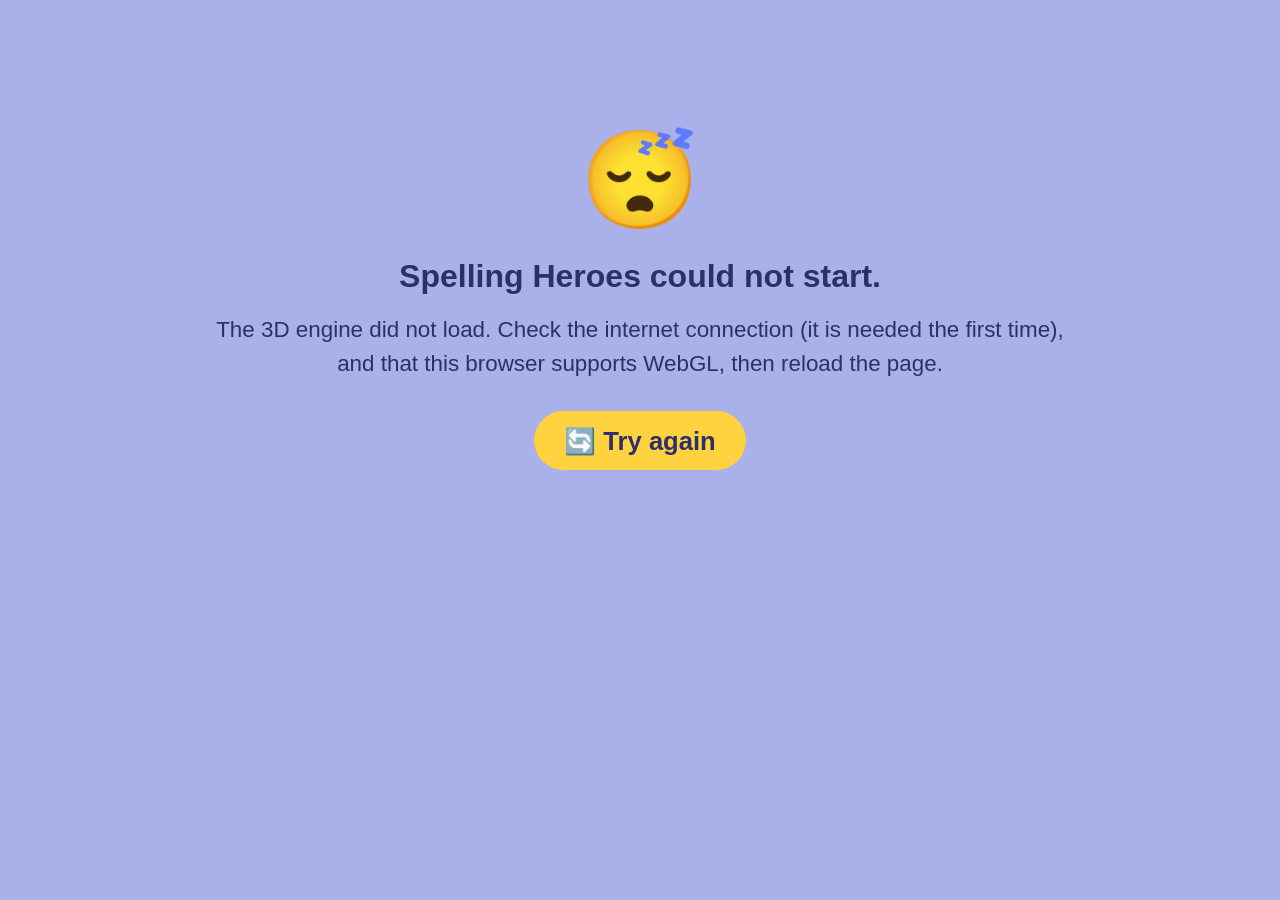
<file: index.html>
<!DOCTYPE html>
<html lang="en">
<head>
<meta charset="utf-8">
<title>Spelling Heroes</title>
<!-- phones: full screen (under the notch too, see the safe-area padding in style.css), no pinch / double-tap zoom -->
<meta name="viewport" content="width=device-width, initial-scale=1, viewport-fit=cover, maximum-scale=1, user-scalable=no">
<meta name="theme-color" content="#aab0ea">
<!-- "Add to Home Screen" on iPhone / Android opens the game full screen, without the browser bars -->
<meta name="apple-mobile-web-app-capable" content="yes">
<meta name="mobile-web-app-capable" content="yes">
<meta name="apple-mobile-web-app-status-bar-style" content="black-translucent">
<meta name="apple-mobile-web-app-title" content="Spelling Heroes">
<link rel="apple-touch-icon" href="icons/icon-180.png">
<link rel="icon" type="image/png" href="icons/icon-192.png">
<link rel="manifest" href="manifest.webmanifest">
<link rel="stylesheet" href="css/style.css?v=9">
</head>
<body>
<canvas id="c" tabindex="0"></canvas>

<div id="hud">
  <div id="stats" class="chip">🪙 <span id="coins">0</span> &nbsp; ⭐ <span id="stars">0</span> &nbsp; Lv <span id="lvl">1</span>
    <button id="pauseBtn" class="hb" data-act="start" title="Pause">⏸</button></div>
  <div id="livesbox" class="chip" title="Your lives">💚💚💚</div>
  <div id="wordbox"><div id="emoji"></div><div id="blanks"></div><button id="speak" data-act="R1" title="Hear the word again">🔊</button>
    <div id="timer"><i></i></div><div id="wtag"></div></div>
  <div id="bossbox" class="chip"><div id="bossName"></div><div id="hearts"></div></div>
  <div id="powerbox" class="chip" title="Every right letter charges the power meter. When it is full you win a power-up!">
    <div id="pmeter"></div><div id="pitems"></div></div>
  <div id="mission" class="chip"></div>
  <div id="combo"></div>
  <div id="hintbar" class="chip"></div>
  <div id="sticker"><div class="e"></div><div class="w"></div><div class="sp"></div><div class="s"></div></div>
</div>
<div id="flash"></div><div id="toast"></div><div id="callout"></div>
<div id="banner"><small></small><b></b></div>
<div id="prompt" class="chip">Press <span class="b-x">✕</span> or click to open the chest!</div>
<div id="pad" class="chip"></div>
<div id="heroMark">▼</div>

<div id="title" class="screen show">
  <div class="ttop">
    <div class="pets" aria-hidden="true"><i></i><i></i><i></i><i></i></div>   <!-- slots: the four 3D pets fly here (main.js) -->
    <h1>Spelling <span>Heroes</span></h1>
    <div class="sub">Spell the word, beat the boss!</div>
  </div>
  <div class="press">Press <span class="b-x">✕</span> or click to start</div>
</div>

<div id="select" class="screen">
  <div id="menubar">
    <button class="mb" data-act="words">📝 Words</button>
    <button class="mb" data-act="Y">👗 Wardrobe</button>
    <button class="mb" data-act="X">🏆 Trophies</button>
    <button class="mb" data-act="music" id="mbMusic">🎵 Music: On</button>
    <button class="mb" data-act="timer" id="mbTimer">⏱️ Timer: On</button>
    <button class="mb" data-act="gfx" id="mbGfx">✨ Graphics</button>
    <button class="mb" data-act="fullscreen" id="mbFull" style="display:none">⛶ Full screen</button>
  </div>
  <div class="top">Choose your hero!</div>
  <div class="selrow">
  <div class="chip herochip">
    <button class="arrow" data-act="left" title="previous hero">◀</button>
    <div class="hinfo"><div id="heroName"></div><div id="heroDesc"></div></div>
    <button class="arrow" data-act="right" title="next hero">▶</button>
  </div>
  <div class="btnrow playrow"><button class="btn lg go" data-act="A">▶ PLAY!</button></div>
  </div>
  <div class="keys chip">◀ ▶ choose a hero &nbsp;·&nbsp; <span class="b-x">✕</span> next &nbsp;·&nbsp; <span class="b-t">△</span> wardrobe &nbsp;·&nbsp; <span class="b-s">□</span> trophies &nbsp;·&nbsp; L1 words &nbsp;·&nbsp; or click a hero!</div>
</div>

<!-- step 2 after PLAY: where (a place, the tour or a surprise) and how (all words / tricky words, timer) -->
<div id="venue" class="screen">
  <div class="panel wide vpanel">
    <h2>🗺️ Where to, <span id="vHero">hero</span>?</h2>
    <div class="vlabel">Pick a place</div>
    <div id="vPlaces" class="vgrid"></div>
    <div class="vlabel">How do you want to play?</div>
    <div id="vModes" class="vmodes"></div>
    <div class="btnrow"><button class="btn" data-act="B">◀ Back</button><button class="btn lg go" data-act="A">▶ GO!</button></div>
    <div class="keys">◀ ▶ choose &nbsp;·&nbsp; ▲ ▼ places / how to play &nbsp;·&nbsp; <span class="b-x">✕</span> go &nbsp;·&nbsp; <span class="b-o">○</span> back</div>
  </div>
</div>

<div id="shop" class="screen">
  <div class="panel">
    <h2>👗 Wardrobe &nbsp; 🪙 <span id="shopCoins">0</span></h2>
    <div class="grid" id="shopGrid" style="grid-template-columns:repeat(6,1fr)"></div>
    <div id="shopInfo"></div>
    <div class="btnrow"><button class="btn go" id="shopAct" data-act="A">Buy</button><button class="btn" data-act="B">◀ Back</button></div>
    <div class="keys">◀ ▶ ▲ ▼ choose &nbsp;·&nbsp; <span class="b-x">✕</span> buy / wear / take off &nbsp;·&nbsp; <span class="b-o">○</span> back &nbsp;·&nbsp; click an item twice to buy / wear it</div>
  </div>
</div>

<div id="locker" class="screen">
  <div class="panel">
    <h2>🏆 Trophy Locker <span id="lockerCount" style="font-size:.6em"></span></h2>
    <div class="grid" id="lockerGrid"></div>
    <div class="btnrow"><button class="btn" data-act="B">◀ Back</button></div>
  </div>
</div>

<div id="words" class="screen">
  <div class="panel wide">
    <h2>📝 My Spelling Words</h2>
    <div class="wl-hint">Tick ✅ the groups you want to play - as many as you like. Click a group's name to see or change its words.</div>
    <div id="gList" class="gl-list"></div>
    <div id="playing" class="wl-playing"></div>
    <div id="gHead" class="gl-head"></div>
    <div class="wl-add" id="wAdd">
      <input id="wIn" placeholder="Type a word - or many: cat, dog, sun" maxlength="300" autocomplete="off" spellcheck="false">
      <input id="eIn" placeholder="🙂" maxlength="8" title="Picture for the word (an emoji). Leave empty to pick one automatically.">
      <button class="btn" data-wact="more" title="Pick a picture from a list">🎨 More…</button>
      <button class="btn go" data-wact="add">➕ Add</button>
    </div>
    <div id="picker" class="picker">
      <div class="pk-top"><div id="pkTabs"></div>
        <button class="btn sm" data-wact="auto" title="Let the game choose the picture">✨ Auto</button>
        <button class="btn sm" data-wact="more" title="Close">✖</button></div>
      <div id="pkGrid"></div>
    </div>
    <div id="wList" class="wl-list"></div>
    <div id="tricky" class="wl-row tricky"></div>
    <div class="wl-row"><span class="lbl">Words per boss:</span> <button class="btn sm" data-wact="per-">−</button> <b id="perN">5</b> <button class="btn sm" data-wact="per+">+</button></div>
    <div class="btnrow"><button class="btn lg go" data-act="B">✔ Done</button></div>
    <div class="keys">Click a word to hear it · ✖ removes it · 🎯 = a tricky word: it comes back more often until it is spelled right</div>
  </div>
</div>

<div id="pause" class="screen">
  <div class="panel">
    <h2>⏸ Paused</h2>
    <div class="btncol">
      <button class="btn lg go" data-act="A">▶ Keep playing</button>
      <button class="btn" data-act="B">🏠 Back to hero select</button>
      <div class="btnrow"><button class="btn sm" data-act="music">🎵 Music</button><button class="btn sm" data-act="timer">⏱️ Timer</button><button class="btn sm" data-act="gfx">✨ Graphics</button></div>
    </div>
    <div class="keys"><span class="b-x">✕</span> keep playing · <span class="b-o">○</span> hero select · M = music · T = timer · G = graphics quality</div>
  </div>
</div>

<div id="summary" class="screen">
  <div class="panel wide">
    <h2 id="sumTitle">📜 Spelling Report</h2>
    <div id="sumStats"></div>
    <div id="sumList"></div>
    <div id="sumNote" class="keys"></div>
    <div class="btnrow"><button class="btn lg go" data-act="A">🎁 Open the treasure!</button></div>
  </div>
</div>

<div id="reveal" class="screen">
  <div class="panel">
    <h2>🎁 Treasure!</h2>
    <div class="big" id="revIcon"></div>
    <div class="nm" id="revName"></div>
    <div id="revSub" style="margin:6px 0 10px"></div>
    <div class="btnrow"><button class="btn lg go" data-act="A">Continue ▶</button></div>
  </div>
</div>


<div id="loadErr" style="display:none;position:fixed;inset:0;z-index:100;background:#aab0ea;color:#2d2f6b;text-align:center;padding:12vh 24px;font:700 clamp(18px,3vw,32px)/1.5 'Comic Sans MS','Trebuchet MS',Arial,sans-serif">
  <div style="font-size:3em">😴</div>
  <div>Spelling Heroes could not start.</div>
  <div style="font-weight:400;font-size:.7em;margin-top:.6em">The 3D engine did not load. Check the internet connection (it is needed the first time),<br>and that this browser supports WebGL, then reload the page.</div>
  <button onclick="location.reload()" style="margin-top:1.2em;font:inherit;font-size:.8em;padding:.4em 1.2em;border-radius:999px;border:0;background:#ffd23f;color:#2d2f6b;cursor:pointer">🔄 Try again</button>
</div>
<!-- Babylon.js is pinned to one version so a new release can never break the game by surprise.
     To upgrade: change the version in this URL, then test the whole game. -->
<script src="https://cdn.babylonjs.com/v9.37.1/babylon.js"></script>
<!-- loads the .glb character models (models/). Optional: without it the game falls back to the box-built heroes. -->
<script src="https://cdn.babylonjs.com/v9.37.1/loaders/babylonjs.loaders.min.js"></script>
<script>
  /* if the engine is missing (offline / blocked) or never finishes starting (no WebGL), show a friendly screen */
  window.__showLoadError=function(){ var e=document.getElementById('loadErr'); if(e) e.style.display='block'; };
  if(!window.BABYLON) window.__showLoadError();
  window.addEventListener('load',function(){ if(!window.__ready) window.__showLoadError(); });
</script>
<!-- load order matters: the files share one global scope -->
<script src="js/settings.js?v=9"></script>
<script src="js/audio.js?v=9"></script>
<script src="js/engine.js?v=9"></script>
<script src="js/tween.js?v=9"></script>
<script src="js/fx.js?v=9"></script>
<script src="js/finishers.js?v=9"></script>
<script src="js/corridor.js?v=9"></script>
<script src="js/places.js?v=9"></script>
<script src="js/rig.js?v=9"></script>
<script src="js/targets.js?v=9"></script>
<script src="js/input.js?v=9"></script>
<script src="js/game.js?v=9"></script>
<script src="js/main.js?v=9"></script>
</body>
</html>
</file>
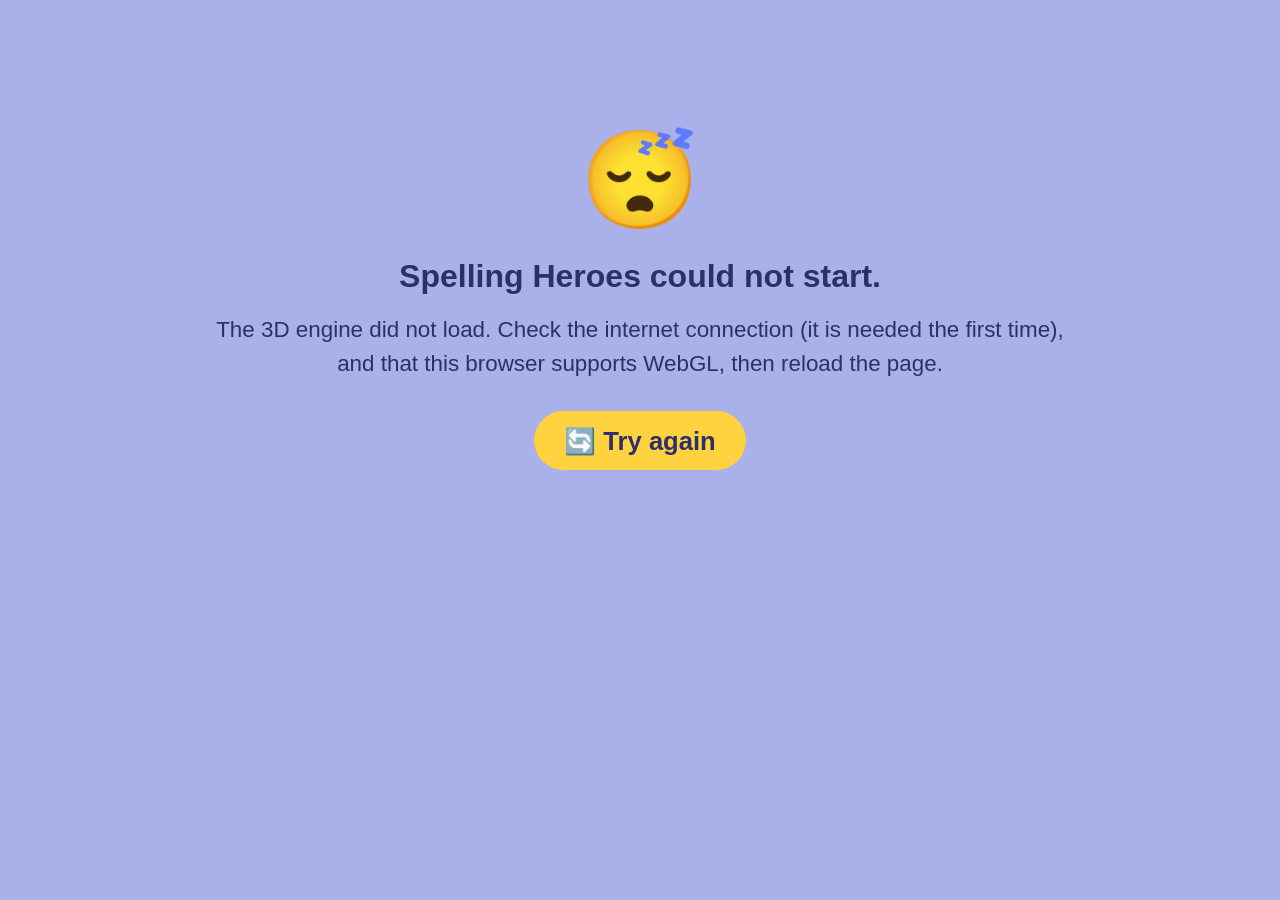
<file: spelling-ninja/index.html>
<!DOCTYPE html>
<html lang="en">
<head>
<meta charset="utf-8">
<title>Spelling Heroes</title>
<meta name="viewport" content="width=device-width, initial-scale=1">
<link rel="stylesheet" href="css/style.css">
</head>
<body>
<canvas id="c" tabindex="0"></canvas>

<div id="hud">
  <div id="stats" class="chip">🪙 <span id="coins">0</span> &nbsp; ⭐ <span id="stars">0</span> &nbsp; Lv <span id="lvl">1</span>
    <button id="pauseBtn" class="hb" data-act="start" title="Pause">⏸</button></div>
  <div id="livesbox" class="chip" title="Your lives">💚💚💚</div>
  <div id="wordbox"><div id="emoji"></div><div id="blanks"></div><button id="speak" data-act="R1" title="Hear the word again">🔊</button>
    <div id="timer"><i></i></div></div>
  <div id="bossbox" class="chip"><div id="bossName"></div><div id="hearts"></div></div>
  <div id="combo"></div>
  <div id="hintbar" class="chip"></div>
  <div id="sticker"><div class="e"></div><div class="w"></div><div class="s"></div></div>
</div>
<div id="flash"></div><div id="toast"></div><div id="callout"></div>
<div id="banner"><small></small><b></b></div>
<div id="prompt" class="chip">Press <span class="b-x">✕</span> or click to open the chest!</div>
<div id="pad" class="chip"></div>

<div id="title" class="screen show">
  <div class="deco">⚔️ 🐉 ⭐ 🔥 👑</div>
  <h1>Spelling<br><span>Heroes</span></h1>
  <div class="sub">Spell the word, beat the boss!</div>
  <div class="press">Press <span class="b-x">✕</span> or click to start</div>
</div>

<div id="select" class="screen">
  <div id="menubar">
    <button class="mb" data-act="words">📝 Words</button>
    <button class="mb" data-act="Y">👗 Wardrobe</button>
    <button class="mb" data-act="X">🏆 Trophies</button>
    <button class="mb" data-act="music" id="mbMusic">🎵 Music: On</button>
    <button class="mb" data-act="timer" id="mbTimer">⏱️ Timer: On</button>
    <button class="mb" data-act="gfx" id="mbGfx">✨ Graphics</button>
  </div>
  <div class="top">Choose your hero!</div>
  <div class="chip herochip">
    <button class="arrow" data-act="left" title="previous hero">◀</button>
    <div class="hinfo"><div id="heroName"></div><div id="heroDesc"></div></div>
    <button class="arrow" data-act="right" title="next hero">▶</button>
  </div>
  <button class="btn lg go" data-act="A">▶ PLAY!</button>
  <div class="keys chip">◀ ▶ choose &nbsp;·&nbsp; <span class="b-x">✕</span> play &nbsp;·&nbsp; <span class="b-t">△</span> wardrobe &nbsp;·&nbsp; <span class="b-s">□</span> trophies &nbsp;·&nbsp; L1 words &nbsp;·&nbsp; or click the hero!</div>
</div>

<div id="shop" class="screen">
  <div class="panel">
    <h2>👗 Wardrobe &nbsp; 🪙 <span id="shopCoins">0</span></h2>
    <div class="grid" id="shopGrid" style="grid-template-columns:repeat(6,1fr)"></div>
    <div id="shopInfo"></div>
    <div class="btnrow"><button class="btn go" id="shopAct" data-act="A">Buy</button><button class="btn" data-act="B">◀ Back</button></div>
    <div class="keys">◀ ▶ ▲ ▼ choose &nbsp;·&nbsp; <span class="b-x">✕</span> buy / wear / take off &nbsp;·&nbsp; <span class="b-o">○</span> back &nbsp;·&nbsp; click an item twice to buy / wear it</div>
  </div>
</div>

<div id="locker" class="screen">
  <div class="panel">
    <h2>🏆 Trophy Locker <span id="lockerCount" style="font-size:.6em"></span></h2>
    <div class="grid" id="lockerGrid"></div>
    <div class="btnrow"><button class="btn" data-act="B">◀ Back</button></div>
  </div>
</div>

<div id="words" class="screen">
  <div class="panel wide">
    <h2>📝 My Spelling Words <span style="font-size:.55em">(<span id="wCount">0</span>)</span></h2>
    <div class="wl-add">
      <input id="wIn" placeholder="Type a word - or many: cat, dog, sun" maxlength="300" autocomplete="off" spellcheck="false">
      <input id="eIn" placeholder="🙂" maxlength="8" title="Picture for the word (an emoji). Leave empty to pick one automatically.">
      <button class="btn" data-wact="more" title="Pick a picture from a list">🎨 More…</button>
      <button class="btn go" data-wact="add">➕ Add</button>
    </div>
    <div id="picker" class="picker">
      <div class="pk-top"><div id="pkTabs"></div>
        <button class="btn sm" data-wact="auto" title="Let the game choose the picture">✨ Auto</button>
        <button class="btn sm" data-wact="more" title="Close">✖</button></div>
      <div id="pkGrid"></div>
    </div>
    <div id="wList" class="wl-list"></div>
    <div class="wl-row"><span class="lbl">Word packs:</span> <span id="packs"></span></div>
    <div class="wl-row"><span class="lbl">Words per boss:</span> <button class="btn sm" data-wact="per-">−</button> <b id="perN">5</b> <button class="btn sm" data-wact="per+">+</button>
      &nbsp; <button class="btn sm warn" data-wact="clear">🗑 Clear all</button></div>
    <div class="btnrow"><button class="btn lg go" data-act="B">✔ Done</button></div>
    <div class="keys">Click a word to hear it · ✖ removes it · a word pack replaces the list</div>
  </div>
</div>

<div id="pause" class="screen">
  <div class="panel">
    <h2>⏸ Paused</h2>
    <div class="btncol">
      <button class="btn lg go" data-act="A">▶ Keep playing</button>
      <button class="btn" data-act="B">🏠 Back to hero select</button>
      <div class="btnrow"><button class="btn sm" data-act="music">🎵 Music</button><button class="btn sm" data-act="timer">⏱️ Timer</button><button class="btn sm" data-act="gfx">✨ Graphics</button></div>
    </div>
    <div class="keys"><span class="b-x">✕</span> keep playing · <span class="b-o">○</span> hero select · M = music · T = timer · G = graphics quality</div>
  </div>
</div>

<div id="summary" class="screen">
  <div class="panel wide">
    <h2 id="sumTitle">📜 Spelling Report</h2>
    <div id="sumStats"></div>
    <div id="sumList"></div>
    <div id="sumNote" class="keys"></div>
    <div class="btnrow"><button class="btn lg go" data-act="A">🎁 Open the treasure!</button></div>
  </div>
</div>

<div id="reveal" class="screen">
  <div class="panel">
    <h2>🎁 Treasure!</h2>
    <div class="big" id="revIcon"></div>
    <div class="nm" id="revName"></div>
    <div id="revSub" style="margin:6px 0 10px"></div>
    <div class="btnrow"><button class="btn lg go" data-act="A">Continue ▶</button></div>
  </div>
</div>

<div id="loadErr" style="display:none;position:fixed;inset:0;z-index:100;background:#aab0ea;color:#2d2f6b;text-align:center;padding:12vh 24px;font:700 clamp(18px,3vw,32px)/1.5 'Comic Sans MS','Trebuchet MS',Arial,sans-serif">
  <div style="font-size:3em">😴</div>
  <div>Spelling Heroes could not start.</div>
  <div style="font-weight:400;font-size:.7em;margin-top:.6em">The 3D engine did not load. Check the internet connection (it is needed the first time),<br>and that this browser supports WebGL, then reload the page.</div>
  <button onclick="location.reload()" style="margin-top:1.2em;font:inherit;font-size:.8em;padding:.4em 1.2em;border-radius:999px;border:0;background:#ffd23f;color:#2d2f6b;cursor:pointer">🔄 Try again</button>
</div>
<!-- Babylon.js is pinned to one version so a new release can never break the game by surprise.
     To upgrade: change the version in this URL, then test the whole game. -->
<script src="https://cdn.babylonjs.com/v9.37.1/babylon.js"></script>
<!-- loads the .glb character models (models/). Optional: without it the game falls back to the box-built heroes. -->
<script src="https://cdn.babylonjs.com/v9.37.1/loaders/babylonjs.loaders.min.js"></script>
<script>
  /* if the engine is missing (offline / blocked) or never finishes starting (no WebGL), show a friendly screen */
  window.__showLoadError=function(){ var e=document.getElementById('loadErr'); if(e) e.style.display='block'; };
  if(!window.BABYLON) window.__showLoadError();
  window.addEventListener('load',function(){ if(!window.__ready) window.__showLoadError(); });
</script>
<!-- load order matters: the files share one global scope -->
<script src="js/settings.js"></script>
<script src="js/audio.js"></script>
<script src="js/engine.js"></script>
<script src="js/tween.js"></script>
<script src="js/fx.js"></script>
<script src="js/finishers.js"></script>
<script src="js/corridor.js"></script>
<script src="js/rig.js"></script>
<script src="js/targets.js"></script>
<script src="js/input.js"></script>
<script src="js/game.js"></script>
<script src="js/main.js"></script>
</body>
</html>
</file>
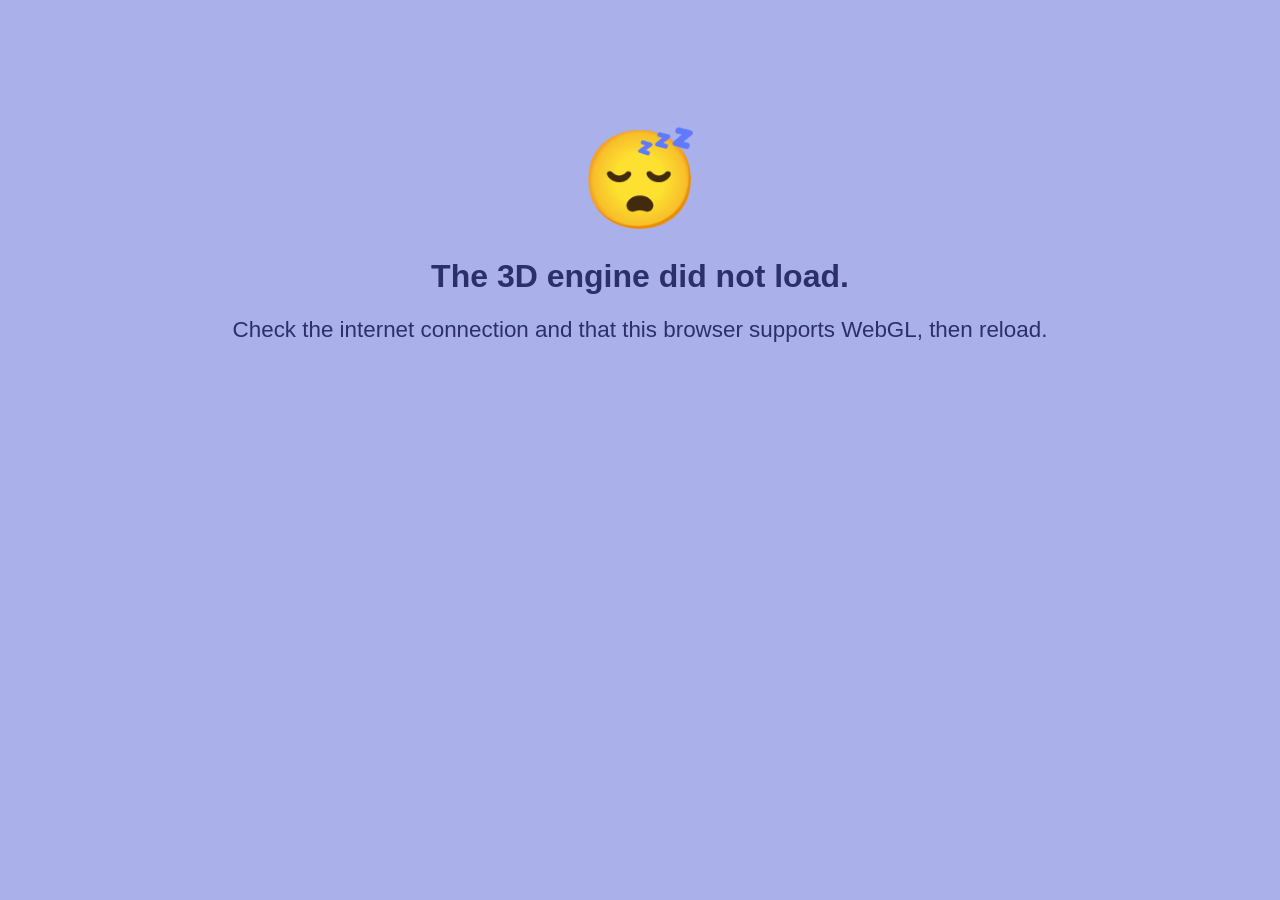
<file: test.html>
<!DOCTYPE html>
<html lang="en">
<head>
<meta charset="utf-8">
<title>Spelling Heroes - asset test page</title>
<meta name="viewport" content="width=device-width, initial-scale=1">
<link rel="stylesheet" href="css/style.css">
<style>
  /* test page only: the 3D view sits to the right of the control panel, so the panel never hides the hero */
  #c{left:calc(min(310px,46vw) + 20px);width:calc(100vw - min(310px,46vw) - 20px)}
  /* the control panel on the left */
  #tp{position:fixed;left:10px;top:10px;bottom:10px;width:min(310px,46vw);z-index:30;overflow-y:auto;padding:10px 12px;font-size:14px;line-height:1.3}
  #tp h1{font-size:17px;display:flex;justify-content:space-between;align-items:baseline;gap:8px}
  #tp h1 a{font-size:12px;color:var(--deep)}
  #tp h3{font-size:12px;text-transform:uppercase;letter-spacing:.06em;color:var(--deep);margin:12px 0 5px}
  #tp .row{display:flex;flex-wrap:wrap;gap:5px}
  #tp .small{font-size:12px;font-weight:400;opacity:.75;margin-top:4px}
  #tp label{display:inline-flex;align-items:center;gap:5px;font-size:13px;cursor:pointer}
  #tp select{font:inherit;font-size:13px;border:2px solid var(--deep);border-radius:10px;padding:2px 6px;background:#fff;color:var(--ink)}
  .tb{font:inherit;font-size:13px;padding:5px 11px;border-radius:999px;border:2px solid var(--deep);background:#fff;color:var(--ink);cursor:pointer}
  .tb:hover{background:var(--lav)}
  .tb.on{background:var(--deep);color:#fff}
  .tb.sig{border-color:#e0a000;box-shadow:0 0 0 2px #ffe27a}
  .tb.go{background:#7be0a3;border-color:#2f9a60}
  .tb.stop{background:#ff9aa0;border-color:#c0303a}
  .tabs{display:flex;gap:5px;margin-top:8px}
  .tabs .tb{flex:1;border-radius:12px}
  body.busy .act{opacity:.4;pointer-events:none}
  #now{min-height:1.4em;margin-top:8px;font-size:15px;color:var(--accent)}
  #status{font-size:12px;font-weight:400;opacity:.75;margin-top:2px}
</style>
</head>
<body>
<canvas id="c" tabindex="0"></canvas>
<div id="flash"></div><div id="toast"></div><div id="callout"></div>
<div id="tp" class="chip"></div>

<div id="loadErr" style="display:none;position:fixed;inset:0;z-index:100;background:#aab0ea;color:#2d2f6b;text-align:center;padding:12vh 24px;font:700 clamp(18px,3vw,32px)/1.5 'Comic Sans MS','Trebuchet MS',Arial,sans-serif">
  <div style="font-size:3em">😴</div>
  <div>The 3D engine did not load.</div>
  <div style="font-weight:400;font-size:.7em;margin-top:.6em">Check the internet connection and that this browser supports WebGL, then reload.</div>
</div>

<!-- same pinned Babylon.js version as the game (index.html) -->
<script src="https://cdn.babylonjs.com/v9.37.1/babylon.js"></script>
<script src="https://cdn.babylonjs.com/v9.37.1/loaders/babylonjs.loaders.min.js"></script>
<script>if(!window.BABYLON) document.getElementById('loadErr').style.display='block';</script>

<!-- stand-in for the game state (game.js is not loaded on this page); the shared scripts read these fields -->
<script>
  const G={state:'test',rigs:[],rig:null,boss:null,bossArrived:true,shake:0,t:0,combo:0,bossHP:5,prevState:'play',qualFixed:true,camX:0,camTarget:0};
  window.__game=G;
</script>
<!-- the same shared scripts as the game, same load order (everything except game.js, input.js and main.js) -->
<script src="js/settings.js"></script>
<script src="js/audio.js"></script>
<script src="js/engine.js"></script>
<script src="js/tween.js"></script>
<script src="js/fx.js"></script>
<script src="js/finishers.js"></script>
<script src="js/corridor.js"></script>
<script src="js/rig.js"></script>
<script src="js/targets.js"></script>
<script>
'use strict';
/* =====================================================================
   ASSET TEST PAGE: heroes + their moves, finishers, bosses.
   Everything shown comes from the game's own tables (HEROES, MOVES, FIN, BOSSES), so new moves appear here automatically.
   ===================================================================== */
const T={tab:'heroes',hero:0,boss:0,mega:false,loop:false,slow:1,busy:false,stop:false,dummy:null,bossIdx:-1,bossDead:false,camZ:-10,camZT:-10};
const camT=V3(0,1.8,0);
const BOSS_LABEL={bossHomework:'Grumpy Homework Monster',bossPig:'Grumpy Red Pig',bossEgg:'Sleepy T-Rex Egg'};
const HERO_X=0, DUMMY_X=1.75, BOSS_X_FIGHT=13.6;     // the game stands the hero 1.75 from the dummy and the boss 13.6 away
let hitN=0, bossTok=0;

/* ---- small copies of two game.js helpers (screen position of a 3D point, comic text) ---- */
function toScreen(v){
  const w=engine.getRenderWidth(), h=engine.getRenderHeight(), r=canvas.getBoundingClientRect();
  const p=BABYLON.Vector3.Project(v,BABYLON.Matrix.IdentityReadOnly,scene.getTransformMatrix(),camera.viewport.toGlobal(w,h));
  return {x:r.left+p.x/w*r.width,y:r.top+p.y/h*r.height};
}
function popText(txt,world,color){ const p=toScreen(world), e=document.createElement('div'); e.className='popt'; e.textContent=txt; e.style.left=p.x+'px'; e.style.top=p.y+'px';
  if(color) e.style.color=color; document.body.appendChild(e); setTimeout(()=>e.remove(),1050); }
function bossTarget(){ const t=G.boss.root.position.clone(); t.y=2.3; return t; }
const bossX=()=>T.tab==='bosses'?0:BOSS_X_FIGHT;

/* ---- the three heroes (same set-up as main.js) ---- */
HEROES.forEach(h=>{ const r=makeRig(h); r.root.rotation.y=PI; r.root.position.x=HERO_X; G.rigs.push(r); });
G.rigs.forEach(r=>{ if(r.hero.glb) upgradeRigToGlb(r); });

/* ---- the target dummy for the hero moves ---- */
async function ensureDummy(){
  if(T.dummy) return T.dummy;
  const d=makeDummy('A',0); d.root.position.set(HERO_X+DUMMY_X,0,0); d.root.scaling.setAll(.001); T.dummy=d;
  d.root.setEnabled(T.tab==='heroes');
  await tween(380,k=>d.root.scaling.setAll(Math.max(.001,k)),E.back); return d;
}
async function flyAway(d){        // same as launchDummy() in game.js
  const p=d.root.position, p0=p.clone(), vx=2+Math.random()*3, vy=8+Math.random()*3, vz=-(2+Math.random()*3), sp=(Math.random()<.5?-1:1)*(5+Math.random()*5);
  d.alive=false; if(T.dummy===d) T.dummy=null;
  await tween(950,k=>{ p.x=p0.x+vx*k*2; p.z=p0.z+vz*k*2; p.y=p0.y+vy*k*2-9*k*k*2.2; d.root.rotation.z=k*sp; d.root.rotation.x=k*sp*.6; },E.lin);
  disposeDummy(d); ensureDummy();      // a fresh dummy pops up right away, ready for the next move
}

/* ---- a hero move: same hit effects as wrong() in game.js ---- */
async function runMove(mv){
  const rig=G.rig, d=await ensureDummy();
  setNow('🥋 '+mv);
  const tp=d.root.position.clone(); tp.y=1.6;
  await seq(rig,MOVES[mv],lvl=>{
    if(lvl==='light'){ SFX.tick(); d.root.rotation.z=.25; setTimeout(()=>{ if(d.root) d.root.rotation.z=0; },80); if(Math.random()<.5) slashFx(tp); return; }
    SFX.bonk(); setTimeout(()=>SFX.boing(),120); G.shake=.35; shock(tp.add(V3(0,0,-.6)),{size:3,ms:340}); freeze(70,.08); camPunch=.35;
    popText(rnd(COMIC),tp,rnd(['#fff','#ffe066','#9fe8ff','#ffb3d9'])); burst(tp,{count:18,power:5,size:.4,c1:[1,1,1],c2:[.8,.85,1]});
    hitFx(tp); flyAway(d);
  });
}
function setPose(k){ const r=G.rig; r.moving=k==='run'; r.cheer=k==='cheer'; setNow(k==='idle'?'':'🙂 '+k); }

/* ---- bosses ---- */
async function ensureBoss(force){
  if(!force&&G.boss&&T.bossIdx===T.boss&&!T.bossDead) return G.boss;
  const tok=++bossTok;
  if(G.boss){ try{ G.boss.dispose(); }catch(e){} G.boss=null; }
  T.bossDead=false; hitN=0;
  const b=await BOSSES[T.boss]();
  if(tok!==bossTok){ try{ b.dispose(); }catch(e){} return G.boss; }
  b.root.position.x=bossX(); b.root.setEnabled(T.tab!=='heroes'); G.boss=b; T.bossIdx=T.boss; renderNow(); return b;
}
async function bossAct(what){
  const b=await ensureBoss(); if(!b) return;
  setNow('👾 '+b.name+': '+what);
  if(what==='hit'){ hitN=hitN%5+1; await b.hit(hitN); }
  else if(what==='laugh') await b.laugh();
  else if(what==='defeat'){ await b.defeat(); T.bossDead=true; }
}

/* ---- a finisher: same steps as finisher() in game.js (no pet shots) ---- */
async function runFinisher(kind,mega){
  const b=await ensureBoss(); if(!b) return;
  const rig=G.rig, F=FIN[kind]; if(!F) return;
  setNow((mega?'💥 MEGA ':'💥 ')+F.name);
  const tgt=bossTarget(), from=rig.root.position.add(V3(.4,1.8,0)); rig.busy=true;
  callout(mega?'💥 MEGA '+F.name:F.name, mega?'#ffe066':null);
  for(const [p,ms] of F.pose) await poseTo(rig,p,ms);
  SFX.whoosh();
  const jobs=F.fire(from,tgt,mega);
  if(mega){ const extra=rnd(['meteor','lightning','fireworks'].filter(k=>k!==kind)); jobs.push(...FIN[extra].fire(from,tgt,true)); }
  jobs.push(poseTo(rig,{},380)); await Promise.all(jobs); rig.busy=false;
  const bt=bossTarget().add(V3(0,0,-2));
  SFX.bossHit(); G.shake=mega?.9:.45; popText(mega?'MEGA BLAST!':rnd(['POW!','BAM!','ZAP!','KABOOM!','WHAM!']),bossTarget().add(V3(-2,1.5,-1)),mega?'#ffd23f':'#fff');
  burst(bt,{count:mega?90:40,power:mega?11:7,size:mega?.9:.6,c1:[1,.8,.2],c2:[1,.4,.6]});
  shock(bossTarget().add(V3(0,0,-2.5)),{color:mega?'#ffd23f':'#ffffff',size:mega?8:4.5,ms:mega?560:420});
  powFx(bt); powerHit(bt,true); if(mega) confetti(bt,30);
  freeze(mega?210:110); camPunch=mega?1:.6; flash(mega?'#ffffff':'#fff6d8',mega?.55:.35);
  hitN=hitN%5+1; await b.hit(hitN);
}

/* ---- running things (one at a time) ---- */
async function act(fn){
  if(T.busy) return; T.busy=true; T.stop=false; document.body.classList.add('busy');
  try{ await fn(); }catch(e){ console.error(e); toast('Something went wrong - see the console'); }
  finally{ T.busy=false; document.body.classList.remove('busy'); if(G.rig) G.rig.busy=false; setNow(''); }
}
async function playAll(list,run){
  do{ for(const k of list){ if(T.stop) return; await run(k); if(T.stop) return; await wait(450); } }while(T.loop&&!T.stop);
}

/* ---- tabs ---- */
function applyTab(){
  G.rigs.forEach((r,k)=>r.root.setEnabled(k===T.hero&&T.tab!=='bosses')); G.rig=G.rigs[T.hero]; G.rig.moving=false; G.rig.cheer=false;
  const cfg={heroes:[.9,-10],finishers:[5.5,-12.2],bosses:[0,-12.6]}[T.tab]; G.camTarget=cfg[0]; T.camZT=cfg[1];
  if(T.dummy) T.dummy.root.setEnabled(T.tab==='heroes');
  if(T.tab==='heroes'){ if(G.boss) G.boss.root.setEnabled(false); }
  else { if(G.boss&&T.bossIdx===T.boss&&!T.bossDead) G.boss.root.setEnabled(true); else ensureBoss(); }
}
function setTab(t){ T.stop=true; T.tab=t; applyTab(); render(); }
function setHero(i){ T.stop=true; T.hero=i; applyTab(); render(); }
function setBoss(i){ T.stop=true; T.boss=i; ensureBoss(); render(); }

/* ---- the panel ---- */
const panel=document.getElementById('tp');
function el(tag,cls,text){ const e=document.createElement(tag); if(cls) e.className=cls; if(text!=null) e.textContent=text; return e; }
function btn(label,fn,cls='',isAct=true){ const b=el('button','tb '+cls+(isAct?' act':''),label); b.onclick=fn; return b; }
function sect(title,kids,note){ const s=el('div'); if(title) s.appendChild(el('h3',null,title)); const r=el('div','row'); kids.forEach(k=>r.appendChild(k)); s.appendChild(r); if(note) s.appendChild(el('div','small',note)); return s; }
function check(label,get,set){ const l=el('label'), c=el('input'); c.type='checkbox'; c.checked=get(); c.onchange=()=>set(c.checked); l.appendChild(c); l.appendChild(document.createTextNode(label)); return l; }
const setNow=t=>{ T.now=t; renderNow(); };
function renderNow(){ const n=document.getElementById('now'); if(n) n.textContent=T.now||''; const s=document.getElementById('status'); if(s){
  const ok=G.rigs.filter(r=>!r.hero.glb||(r.glb&&r.glb.ready)).length; s.textContent=ok<G.rigs.length?`Loading 3D models: ${ok}/${G.rigs.length} ...`:'3D models loaded'+(G.boss?' · boss: '+G.boss.name:''); } }
const heroPick=()=>sect('Hero',HEROES.map((h,i)=>btn(h.name.replace(/ the .*/,'').replace('Saint ','').replace('Princess ',''),()=>setHero(i),i===T.hero?'on':'',false)));

function render(){
  panel.innerHTML='';
  const h=el('h1'); h.appendChild(el('span',null,'🧪 Asset test page')); const a=el('a',null,'← the game'); a.href='index.html'; h.appendChild(a); panel.appendChild(h);
  panel.appendChild(el('div',null)).id='status';
  const tabs=el('div','tabs'); [['heroes','🥋 Heroes'],['finishers','💥 Finishers'],['bosses','👾 Bosses']].forEach(([k,l])=>tabs.appendChild(btn(l,()=>setTab(k),T.tab===k?'on':'',false))); panel.appendChild(tabs);

  if(T.tab==='heroes'){
    const hero=G.rig.hero, mine=hero.moves, others=Object.keys(MOVES).filter(k=>!mine.includes(k));
    panel.appendChild(heroPick());
    panel.appendChild(sect('Poses',[btn('Idle',()=>setPose('idle')),btn('Run',()=>setPose('run')),btn('Cheer',()=>setPose('cheer'))]));
    panel.appendChild(sect(hero.name+': moves',[...mine.map(m=>btn(m,()=>act(()=>runMove(m)))),
      btn('▶ Play all',()=>act(()=>playAll(mine,runMove)),'go')],'Used when a letter is wrong.'));
    panel.appendChild(sect('Other moves (not used by this hero)',others.map(m=>btn(m,()=>act(()=>runMove(m))))));
  }
  else if(T.tab==='finishers'){
    const kinds=Object.keys(FIN), sig=G.rig.hero.finisher;
    panel.appendChild(heroPick());
    panel.appendChild(sect('Boss',BOSSES.map((f,i)=>btn(BOSS_LABEL[f.name]||f.name,()=>setBoss(i),i===T.boss?'on':'',false))));
    panel.appendChild(sect('Finishers',[...kinds.map(k=>btn(FIN[k].name.replace('!',''),()=>act(()=>runFinisher(k,T.mega)),k===sig?'sig':'')),
      btn('▶ Play all',()=>act(()=>playAll(kinds,k=>runFinisher(k,T.mega))),'go')],'Gold outline: this hero\'s own finisher. The others are shared by all heroes.'));
    panel.appendChild(sect(null,[check('MEGA (the last word of a level)',()=>T.mega,v=>T.mega=v)]));
  }
  else {
    panel.appendChild(sect('Boss',BOSSES.map((f,i)=>btn(BOSS_LABEL[f.name]||f.name,()=>setBoss(i),i===T.boss?'on':'',false))));
    panel.appendChild(sect('Reactions',[btn('Hit',()=>act(()=>bossAct('hit'))),btn('Laugh',()=>act(()=>bossAct('laugh'))),btn('Defeat',()=>act(()=>bossAct('defeat'))),
      btn('↺ Respawn',()=>act(()=>ensureBoss(true)),'go')],'The idle animation always runs. Hit cycles through the egg\'s cracks (1 to 5).'));
  }

  const f=el('div'); f.appendChild(el('h3',null,'Playback'));
  const r=el('div','row');
  const sl=el('select'); [[1,'Normal speed'],[.5,'Half speed'],[.25,'Quarter speed']].forEach(([v,l])=>{ const o=el('option',null,l); o.value=v; if(v===T.slow) o.selected=true; sl.appendChild(o); }); sl.onchange=()=>T.slow=+sl.value; r.appendChild(sl);
  r.appendChild(check('Loop "Play all"',()=>T.loop,v=>T.loop=v)); r.appendChild(btn('⏹ Stop',()=>{ T.stop=true; },'stop',false));
  f.appendChild(r); panel.appendChild(f);
  const now=el('div'); now.id='now'; panel.appendChild(now);
  panel.appendChild(el('div','small','Wardrobe items you have equipped in the game show up on the heroes here too. Pet shots are not part of the finishers here.'));
  renderNow();
}

/* ---- main loop (a trimmed copy of main.js: tweens, rigs, camera, boss idle) ---- */
fit(); setQuality(QUAL);
scene.onBeforeRenderObservable.add(()=>{
  const dtr=Math.min(engine.getDeltaTime()||16,50), dt=dtr*slowMul*T.slow; G.t+=dt/1000;
  stepTweens(dt);
  camPunch*=Math.exp(-dtr/120); camera.fov=baseFov*(1-camPunch*.09);
  G.rigs.forEach(r=>{ if(r.root.isEnabled()) updateRig(r,dt); });
  G.camX+=(((G.camTarget||0)-G.camX)*(1-Math.exp(-dt/320))); T.camZ+=(T.camZT-T.camZ)*(1-Math.exp(-dtr/320));
  G.shake*=.9; const sx=(Math.random()-.5)*G.shake, sy=(Math.random()-.5)*G.shake;
  camera.position.set(G.camX+sx,2.7+sy,T.camZ); camT.set(G.camX,1.8,0); camera.setTarget(camT);
  SEGS.forEach(s=>{ if(s.position.x<G.camX-26) s.position.x+=SEGN*4; });
  dust.emitter.x=G.camX; petals.emitter.x=G.camX+2; floor.position.x=Math.round((G.camX+14)/4)*4;
  sun.position.set(G.camX+4-sunDir.x*30,-sunDir.y*30,-1-sunDir.z*30);
  streak.emitRate=0; aura.emitRate=0;
  if(G.boss){ const b=G.boss, tx=bossX(); b.root.position.x+=(tx-b.root.position.x)*(1-Math.exp(-dt/450));
    b.root.position.y=b.grounded?0:Math.sin(G.t*2)*.18+.1; if(b.idle) b.idle(G.t);
    if(b.zs) b.zs.forEach((z,i)=>{ z.position.y=4.2+i*.5+Math.sin(G.t*2+i)*.2; });
    if(b.baby) b.baby.position.y=Math.abs(Math.sin(G.t*6))*.45; }
  if(T.dummy&&!T.dummy.root.isDisposed()){ T.dummy.t+=dt/1000; if(T.dummy.alive) T.dummy.root.rotation.z=Math.sin(T.dummy.t*2.2)*.04; }
});
engine.runRenderLoop(()=>scene.render());

applyTab(); render();
setInterval(renderNow,500);
window.__ready=true;
</script>
</body>
</html>
</file>
<file: css/style.css>
:root{--ink:#2d2f6b;--card:#f4f5ff;--lav:#c9cdf5;--deep:#6c72c4;--accent:#e0242f;
        --bx:#6ba3ff;--bo:#ff6b6b;--bs:#ff8fd0;--bt:#4be3a0;}
  *{box-sizing:border-box;margin:0;padding:0;-webkit-user-select:none;user-select:none}
  html,body{height:100%;overflow:hidden;background:#a9aee6;color:var(--ink);
    font-family:"Comic Sans MS","Chalkboard SE","Trebuchet MS",sans-serif;font-weight:700}
  #c{position:fixed;inset:0;width:100%;height:100%;outline:none;touch-action:none;display:block}
  .chip{background:rgba(244,245,255,.82);border:3px solid var(--deep);border-radius:18px;padding:6px 14px;
        box-shadow:0 6px 0 rgba(60,64,140,.25);backdrop-filter:blur(4px)}
  .b-x{color:var(--bx)}.b-o{color:var(--bo)}.b-s{color:var(--bs)}.b-t{color:var(--bt)}

  /* ---------- HUD ---------- */
  #hud{position:fixed;inset:0;pointer-events:none;z-index:10;display:none}
  body.playing #hud{display:block}
  #stats{position:absolute;left:14px;top:12px;font-size:clamp(14px,calc(1.8*var(--vw)),24px)}
  #bossbox{position:absolute;right:14px;top:12px;text-align:center;font-size:clamp(12px,calc(1.5*var(--vw)),20px)}
  #hearts{font-size:clamp(16px,calc(2.2*var(--vw)),30px);letter-spacing:2px}
  #wordbox{position:absolute;left:50%;top:10px;transform:translateX(-50%);display:flex;align-items:center;gap:14px;
           background:rgba(244,245,255,.86);border:4px solid var(--deep);border-radius:26px;padding:6px 22px;
           box-shadow:0 8px 0 rgba(60,64,140,.25)}
  #emoji{font-size:clamp(36px,calc(6*var(--vw)),78px);line-height:1}
  #blanks{display:flex;gap:8px;padding-top:22px}
  .slot{position:relative;width:clamp(34px,calc(5*var(--vw)),64px);height:clamp(44px,calc(6.4*var(--vw)),80px);border-bottom:6px solid var(--deep);
        font-size:clamp(32px,calc(5*var(--vw)),64px);text-align:center;line-height:1.25;color:var(--ink);transition:transform .2s,opacity .2s}
  .slot.todo{opacity:.4}
  .slot.given{border-color:#b9bde8;color:#8e93c9}
  .slot.filled{border-color:#4be3a0;transform:scale(1.08)}
  /* the letter you are working on: tinted glowing box, a "?" and a bouncing arrow above it */
  .slot.cur{border-color:var(--accent);border-bottom-width:8px;border-radius:12px 12px 0 0;background:rgba(224,36,47,.13);
            box-shadow:0 0 16px rgba(224,36,47,.5);animation:pulse 1s infinite}
  .slot.cur::after{content:'?';color:rgba(224,36,47,.4)}
  .slot.cur::before{content:'▼';position:absolute;left:50%;top:-.62em;font-size:.42em;line-height:1;color:var(--accent);
                    text-shadow:0 2px 0 #fff;animation:bob .7s ease-in-out infinite}
  @keyframes bob{0%,100%{transform:translate(-50%,0)}50%{transform:translate(-50%,7px)}}
  /* letter timer (a bar hanging under the word box) and your lives */
  #timer{position:absolute;left:22px;right:22px;bottom:-22px;height:14px;border-radius:9px;display:none;overflow:hidden;
         background:rgba(244,245,255,.9);border:3px solid var(--deep)}
  #timer.on{display:block}
  #timer i{display:block;height:100%;width:100%;background:#4be3a0}
  #timer.warn i{background:#ffb300}
  #timer.low{animation:pulse .5s infinite}#timer.low i{background:var(--accent)}
  #livesbox{position:absolute;left:14px;top:64px;font-size:clamp(16px,calc(2.2*var(--vw)),30px);letter-spacing:2px;padding:2px 14px}
  #speak{pointer-events:auto;cursor:pointer;border:3px solid var(--deep);background:#fff;border-radius:50%;
         width:clamp(36px,calc(4.4*var(--vw)),54px);height:clamp(36px,calc(4.4*var(--vw)),54px);font-size:clamp(18px,calc(2.4*var(--vw)),28px)}
  #combo{position:absolute;left:14px;top:168px;font-size:clamp(18px,calc(2.6*var(--vw)),34px);color:var(--accent);
         text-shadow:0 3px 0 #fff;opacity:0;transition:opacity .2s}
  #hintbar{position:absolute;left:50%;bottom:12px;transform:translateX(-50%);font-size:clamp(12px,calc(1.5*var(--vw)),20px);white-space:nowrap}
  #pad{position:fixed;left:12px;bottom:12px;z-index:30;font-size:13px;padding:4px 10px;opacity:.9}
  body.playing #pad{display:none}
  #sticker{position:absolute;left:50%;top:44%;transform:translate(-50%,-50%) scale(0);text-align:center;
           background:var(--card);border:5px solid #ffd23f;border-radius:30px;padding:16px 34px;
           box-shadow:0 10px 0 rgba(60,64,140,.3);transition:transform .35s cubic-bezier(.3,1.6,.5,1)}
  #sticker.show{transform:translate(-50%,-50%) scale(1)}
  #sticker .e{font-size:clamp(50px,calc(9*var(--vw)),110px)}#sticker .w{font-size:clamp(24px,calc(4*var(--vw)),46px)}
  #sticker .s{font-size:clamp(26px,calc(4*var(--vw)),48px);color:#ffb300;text-shadow:0 2px 0 #fff}
  /* after a slip the word is spelled out letter by letter, the tricky letters in red */
  #sticker .sp{display:flex;gap:6px;justify-content:center;font-size:clamp(28px,calc(4.6*var(--vw)),56px)}
  #sticker .sp:empty{display:none}
  #sticker .sp span{display:inline-block;min-width:.7em;border-bottom:5px solid #4be3a0;opacity:0;animation:spIn .35s var(--d) forwards}
  #sticker .sp span.bad{color:var(--accent);border-color:var(--accent);background:rgba(224,36,47,.1);border-radius:8px 8px 0 0}
  @keyframes spIn{0%{opacity:0;transform:translateY(-20px) scale(.4)}60%{opacity:1;transform:translateY(4px) scale(1.25)}100%{opacity:1;transform:none}}
  #sticker.fixed{border-color:#4be3a0;background:#effff6}
  #sticker.fixed .w{color:#1f9a66}

  /* word twists: a tag under the word box, golden word, "look" (the whole word shown for a moment) */
  #wtag{position:absolute;left:50%;top:calc(100% + 28px);transform:translateX(-50%) scale(.5);opacity:0;white-space:nowrap;
        background:#fff;border:3px solid var(--deep);border-radius:999px;padding:2px 14px;font-size:clamp(13px,calc(1.7*var(--vw)),21px);
        transition:transform .3s cubic-bezier(.3,1.6,.5,1),opacity .2s;box-shadow:0 4px 0 rgba(60,64,140,.25)}
  #wtag.show{opacity:1;transform:translateX(-50%) scale(1)}
  #wtag.gold{border-color:#e0a800;background:#fff6c8;color:#9a6a00}
  #wtag.flash{border-color:#ff8fd0;background:#fff0f8}
  #wtag.mystery{border-color:#9b6bff;background:#f3edff}
  #wordbox.gold{border-color:#e0a800;background:linear-gradient(135deg,#fff8d6,#ffe98a 50%,#fff8d6);box-shadow:0 0 22px rgba(255,200,0,.75),0 8px 0 rgba(160,110,0,.3)}
  .slot.peek{border-color:#ff8fd0;color:#c2187a;animation:peek 2.6s ease-in-out forwards}
  @keyframes peek{0%{transform:scale(.4);opacity:0}12%{transform:scale(1.12);opacity:1}25%{transform:scale(1)}85%{opacity:1}100%{opacity:.25}}

  /* power meter + power-ups (right), mission (left) */
  /* bottom left: open floor in front of the hero (top right it covered the boss's face) */
  #powerbox{position:absolute;left:14px;bottom:12px;text-align:center;padding:4px 10px;font-size:clamp(12px,calc(1.4*var(--vw)),18px)}
  #pmeter{display:flex;gap:3px;align-items:center;justify-content:center}
  #pmeter i{display:block;width:clamp(9px,calc(1.1*var(--vw)),14px);height:clamp(14px,calc(1.8*var(--vw)),22px);border-radius:4px;background:#dfe1f7;border:2px solid var(--lav)}
  #pmeter i.on{background:linear-gradient(#fff36b,#ffb300);border-color:#e0a800;box-shadow:0 0 6px #ffd23f}
  #pmeter b{margin-left:3px}
  #pitems{display:flex;gap:6px;justify-content:center;margin-top:4px;min-height:1.9em}
  .pw{pointer-events:auto;cursor:pointer;position:relative;background:#fff;border:3px solid var(--deep);border-radius:12px;font-size:clamp(18px,calc(2.2*var(--vw)),28px);
      width:1.9em;height:1.7em;line-height:1;animation:pulse 1.4s infinite}
  .pw:hover{background:#ffe066}
  .pw small{position:absolute;right:-6px;bottom:-6px;font-size:11px;background:var(--deep);color:#fff;border-radius:50%;width:16px;height:16px;line-height:16px}
  .pw-none{opacity:.45;font-size:.8em;align-self:center}
  #powerbox.gain,#mission.gain{animation:gain .7s}
  @keyframes gain{0%{transform:scale(1)}30%{transform:scale(1.3) rotate(-3deg);box-shadow:0 0 30px #ffd23f}100%{transform:scale(1)}}
  #mission{position:absolute;left:14px;top:112px;max-width:min(calc(34*var(--vw)),420px);font-size:clamp(12px,calc(1.4*var(--vw)),18px);padding:3px 12px;text-align:left}
  #mission.done{border-color:#2fcf8a;background:rgba(228,255,239,.92)}
  #mission.failed{opacity:.55}
  #livesbox.shielded{border-color:#6ba3ff;box-shadow:0 0 14px #6ba3ff,0 6px 0 rgba(60,64,140,.25)}
  #bossbox.rage{border-color:var(--accent);background:rgba(255,225,228,.9);animation:shk .5s infinite}
  #select .playrow{margin:0;align-items:center}
  .btn.practice{background:linear-gradient(#fff6c8,#ffe066);border-color:#e0a800}

  /* ---------- banners / floating ---------- */
  #banner{position:fixed;left:0;right:0;top:34%;z-index:25;text-align:center;pointer-events:none;opacity:0;
          transform:scale(.6);transition:all .45s cubic-bezier(.3,1.6,.5,1)}
  #banner.show{opacity:1;transform:scale(1)}
  #banner small{display:block;font-size:clamp(16px,calc(2.4*var(--vw)),30px);color:#fff;text-shadow:0 3px 0 var(--deep)}
  #banner b{display:block;font-size:clamp(30px,calc(6.4*var(--vw)),84px);color:var(--accent);
            -webkit-text-stroke:3px #fff;paint-order:stroke fill;text-shadow:0 7px 0 rgba(60,64,140,.4)}
  .popt{position:fixed;z-index:26;pointer-events:none;font-size:clamp(26px,calc(4.4*var(--vw)),56px);color:#fff;
        -webkit-text-stroke:3px var(--deep);paint-order:stroke fill;transform:translate(-50%,-50%);
        animation:popt 1s ease-out forwards;text-shadow:0 5px 0 rgba(60,64,140,.35)}
  @keyframes popt{0%{transform:translate(-50%,-30%) scale(.2) rotate(-12deg);opacity:0}
    20%{transform:translate(-50%,-80%) scale(1.25) rotate(6deg);opacity:1}
    100%{transform:translate(-50%,-190%) scale(1) rotate(-3deg);opacity:0}}
  .popt::before{content:"";position:absolute;left:50%;top:50%;width:230%;aspect-ratio:1;z-index:-1;transform:translate(-50%,-50%);
    background:radial-gradient(circle,rgba(255,255,255,.95) 0 38%,rgba(255,255,255,0) 70%);
    clip-path:polygon(50% 0,60% 24%,85% 10%,76% 36%,100% 50%,76% 64%,85% 90%,60% 76%,50% 100%,40% 76%,15% 90%,24% 64%,0 50%,24% 36%,15% 10%,40% 24%);opacity:.8}
  #flash{position:fixed;inset:0;z-index:40;pointer-events:none;opacity:0;background:#fff}
  #toast{position:fixed;left:50%;bottom:7%;transform:translate(-50%,20px);z-index:45;pointer-events:none;opacity:0;transition:.25s;
    background:rgba(60,64,140,.88);color:#fff;border:3px solid #fff;border-radius:999px;padding:8px 22px;font-size:clamp(14px,calc(1.8*var(--vw)),22px)}
  #toast.show{opacity:1;transform:translate(-50%,0)}
  .fly{position:fixed;z-index:27;pointer-events:none;transform:translate(-50%,-50%);font-size:clamp(30px,calc(5*var(--vw)),64px);
       color:var(--ink);text-shadow:0 0 12px #fff,0 0 4px #fff}
  @keyframes pulse{0%,100%{transform:scale(1)}50%{transform:scale(1.08)}}

  /* ---------- screens ---------- */
  .screen{position:fixed;inset:0;display:none;z-index:20;flex-direction:column;align-items:center;justify-content:center;text-align:center}
  .screen.show{display:flex}
  #title{justify-content:space-between;padding-top:calc(6*var(--vh) + var(--st));padding-bottom:calc(5*var(--vh) + var(--sb))}
  #title .ttop{display:flex;flex-direction:column;align-items:center}
  #title .pets{display:flex;gap:clamp(36px,calc(7*var(--vw)),110px);margin-bottom:4px}
  #title .pets i{display:block;width:clamp(44px,calc(5.6*var(--vw)),76px);height:clamp(44px,calc(5.6*var(--vw)),76px)}
  html.compact #title .pets i{width:38px;height:38px}
  #title h1{font-size:clamp(40px,calc(7.6*var(--vw)),112px);line-height:1;white-space:nowrap;color:#fff;-webkit-text-stroke:4px var(--deep);
            paint-order:stroke fill;text-shadow:none;filter:drop-shadow(0 10px 0 rgba(60,64,140,.45))}
  #title h1 span{color:var(--accent)}
  #title .sub{margin-top:18px;-webkit-text-stroke:5px var(--deep);paint-order:stroke fill;font-size:clamp(16px,calc(2.6*var(--vw)),32px);color:#fff;text-shadow:0 3px 0 var(--deep)}
  #title .press{margin-top:0;background:rgba(244,245,255,.92);border:4px solid var(--deep);border-radius:999px;padding:4px 26px;box-shadow:0 6px 0 rgba(60,64,140,.3);font-size:clamp(20px,calc(3.2*var(--vw)),40px);animation:pulse 1.2s infinite}
  #select{justify-content:flex-end;padding-bottom:18px;pointer-events:none}
  #select .top{position:absolute;top:18px;font-size:clamp(24px,calc(4.4*var(--vw)),56px);color:#fff;-webkit-text-stroke:3px var(--deep);
               paint-order:stroke fill;text-shadow:0 6px 0 rgba(60,64,140,.4)}
  #heroName{font-size:clamp(22px,calc(3.6*var(--vw)),46px)}
  #heroDesc{font-size:clamp(14px,calc(1.8*var(--vw)),24px);margin-bottom:6px}
  .keys{font-size:clamp(12px,calc(1.6*var(--vw)),20px)}
  #shop{justify-content:flex-start;padding-top:8px}
  #shop .item{min-width:0;padding:4px 4px}
  #shop .item .ic{font-size:clamp(24px,calc(3.2*var(--vw)),40px)}
  #shop .panel{padding:10px 18px}
  .panel{background:var(--card);border:5px solid var(--deep);border-radius:30px;padding:18px 24px;
         box-shadow:0 12px 0 rgba(60,64,140,.3);max-width:min(960px,calc(94*var(--vw)));max-height:calc(92*var(--vh))}
  .panel h2{font-size:clamp(22px,calc(3.2*var(--vw)),40px);margin-bottom:10px}
  .grid{display:grid;grid-template-columns:repeat(4,1fr);gap:12px;margin:8px 0 12px}
  .item{background:#fff;border:4px solid var(--lav);border-radius:20px;padding:8px 6px;min-width:120px;font-size:clamp(11px,calc(1.4*var(--vw)),18px)}
  .item .ic{font-size:clamp(30px,calc(4.4*var(--vw)),56px);line-height:1.1}
  .item.sel{border-color:var(--accent);transform:scale(1.07);box-shadow:0 0 0 4px rgba(224,36,47,.25)}
  .item.eq{background:#e4ffef;border-color:#4be3a0}
  .item.lock{opacity:.45}
  .sw{display:inline-block;width:26px;height:26px;border-radius:50%;border:3px solid var(--deep);vertical-align:middle}
  #prompt{position:fixed;left:50%;bottom:22%;transform:translateX(-50%);z-index:24;font-size:clamp(22px,calc(3.6*var(--vw)),46px);
          display:none;animation:pulse 1s infinite;white-space:nowrap}
  #reveal .big{font-size:clamp(70px,calc(14*var(--vw)),170px);line-height:1}
  #reveal .nm{font-size:clamp(24px,calc(4*var(--vw)),52px);color:var(--accent)}
  .shake{animation:shk .35s}
  @keyframes shk{20%{transform:translateX(-8px)}40%{transform:translateX(8px)}60%{transform:translateX(-6px)}80%{transform:translateX(6px)}}

  /* ---------- buttons, menu bar (mouse play) ---------- */
  button{font-family:inherit;font-weight:700;color:var(--ink)}
  .btn{pointer-events:auto;cursor:pointer;background:#fff;border:4px solid var(--deep);border-radius:16px;padding:6px 18px;
       font-size:clamp(14px,calc(1.8*var(--vw)),22px);box-shadow:0 5px 0 rgba(60,64,140,.3);transition:transform .1s,box-shadow .1s}
  .btn:hover{transform:translateY(-2px) scale(1.04)}
  .btn:active{transform:translateY(3px);box-shadow:0 2px 0 rgba(60,64,140,.3)}
  .btn.go{background:linear-gradient(#5ff0b0,#2fcf8a);border-color:#1f9a66;color:#fff;text-shadow:0 2px 0 #1f9a66}
  .btn.warn{background:#ffe3e6;border-color:#e0242f}
  .btn.lg{font-size:clamp(20px,calc(3*var(--vw)),36px);padding:8px 34px;border-radius:22px}
  .btn.sm{font-size:clamp(12px,calc(1.4*var(--vw)),17px);padding:3px 10px;border-width:3px;border-radius:12px;box-shadow:0 3px 0 rgba(60,64,140,.3)}
  .btnrow{display:flex;gap:12px;justify-content:center;flex-wrap:wrap;margin:8px 0}
  .btncol{display:flex;flex-direction:column;gap:12px;align-items:center;margin:6px 0 12px}
  #menubar{position:absolute;top:10px;left:0;right:0;margin:0 auto;width:fit-content;display:flex;gap:8px;flex-wrap:wrap;justify-content:center;
           background:rgba(244,245,255,.85);border:3px solid var(--deep);border-radius:20px;padding:6px 10px;box-shadow:0 6px 0 rgba(60,64,140,.25);max-width:calc(96*var(--vw))}
  .mb{pointer-events:auto;cursor:pointer;background:#fff;border:3px solid var(--lav);border-radius:14px;padding:5px 12px;font-size:clamp(12px,calc(1.5*var(--vw)),19px);transition:transform .1s}
  .mb:hover{border-color:var(--accent);transform:scale(1.06)}
  #select .top{top:78px}
  #select{gap:10px}
  .herochip{display:flex;align-items:center;gap:14px;padding:10px 18px;pointer-events:auto}
  .arrow{cursor:pointer;background:#fff;border:3px solid var(--deep);border-radius:50%;width:clamp(40px,calc(4.6*var(--vw)),58px);height:clamp(40px,calc(4.6*var(--vw)),58px);font-size:clamp(18px,calc(2.4*var(--vw)),28px)}
  .arrow:hover{background:#ffe066}
  .hinfo{min-width:min(420px,calc(60*var(--vw)))}
  .placechip{display:flex;align-items:center;gap:12px;padding:5px 14px;pointer-events:auto}
  .arrow.sm{width:clamp(30px,calc(3.2*var(--vw)),40px);height:clamp(30px,calc(3.2*var(--vw)),40px);font-size:clamp(13px,calc(1.7*var(--vw)),19px)}
  .pinfo{min-width:min(340px,calc(56*var(--vw)));font-size:clamp(14px,calc(1.9*var(--vw)),24px);line-height:1.2}
  #placeDesc{font-size:clamp(11px,calc(1.3*var(--vw)),17px);font-weight:400}
  #select .keys.chip{font-size:clamp(11px,calc(1.3*var(--vw)),16px);padding:4px 12px}
  .hb{pointer-events:auto;cursor:pointer;margin-left:8px;border:3px solid var(--deep);background:#fff;border-radius:12px;font-size:.9em;padding:0 8px}
  #speak{cursor:pointer}
  #hintbar{white-space:normal;text-align:center;max-width:max(220px,calc(100*var(--vw) - 360px))}   /* (leaves room for the power-ups, bottom left) */

  /* ---------- title extras ---------- */
  #title .deco{font-size:clamp(30px,calc(5*var(--vw)),60px);letter-spacing:12px;animation:floaty 2.4s ease-in-out infinite;margin-bottom:6px}
  #title h1 span{background:linear-gradient(90deg,#ff4d6d,#ff9f1c,#ffe066,#5fe07a,#4dc3ff,#9b6bff);-webkit-background-clip:text;background-clip:text;
                 color:transparent;-webkit-text-stroke:4px var(--deep)}
  @keyframes floaty{0%,100%{transform:translateY(0)}50%{transform:translateY(-12px)}}

  /* ---------- combo + callout ---------- */
  #combo.hot{animation:pulse .5s infinite;color:#ff6a00}
  #callout{position:fixed;left:50%;top:22%;z-index:26;pointer-events:none;opacity:0;white-space:nowrap;
           font-size:clamp(28px,calc(5.4*var(--vw)),72px);color:#fff;-webkit-text-stroke:3px var(--deep);paint-order:stroke fill;text-shadow:0 6px 0 rgba(60,64,140,.4)}
  #callout.show{animation:callout 1.5s ease-out forwards}
  @keyframes callout{0%{opacity:0;transform:translate(-50%,0) scale(.3) rotate(-8deg)}15%{opacity:1;transform:translate(-50%,0) scale(1.15) rotate(3deg)}
    30%{transform:translate(-50%,0) scale(1) rotate(-1deg)}80%{opacity:1}100%{opacity:0;transform:translate(-50%,-30px) scale(1)}}

  /* ---------- wardrobe ---------- */
  .panel .grid{max-height:calc(58*var(--vh));overflow-y:auto;padding:6px}
  #shop .item{cursor:pointer;position:relative}
  #shop .item.poor{filter:grayscale(.5)}
  .slotTag{font-size:.7em;opacity:.65}
  #shopInfo{min-height:1.4em;font-size:clamp(12px,calc(1.5*var(--vw)),18px)}
  .cdot{position:fixed;z-index:50;pointer-events:none;font-size:28px;animation:cdot 1.1s ease-out forwards}
  @keyframes cdot{to{transform:translate(var(--dx),var(--dy)) rotate(360deg);opacity:0}}
  .panel.wide{width:min(980px,calc(96*var(--vw)));overflow-y:auto}

  /* ---------- word list editor ---------- */
  .wl-add{display:flex;gap:8px;justify-content:center;margin:6px 0 10px;flex-wrap:wrap}
  .wl-add input{font-family:inherit;font-weight:700;font-size:clamp(16px,calc(2*var(--vw)),24px);border:4px solid var(--deep);border-radius:14px;padding:6px 12px;color:var(--ink);
                -webkit-user-select:text;user-select:text}
  #wIn{flex:1;min-width:240px} #eIn{width:4.2em;text-align:center}
  .wl-list{display:flex;flex-wrap:wrap;gap:8px;justify-content:center;max-height:calc(34*var(--vh));overflow-y:auto;padding:8px;background:#fff;border:3px dashed var(--lav);border-radius:16px;margin-bottom:10px}
  .wchip{display:inline-flex;align-items:center;gap:4px;background:var(--card);border:3px solid var(--lav);border-radius:999px;padding:3px 4px 3px 12px;font-size:clamp(14px,calc(1.8*var(--vw)),22px)}
  .wchip .say{cursor:pointer} .wchip .say:hover{color:var(--accent)}
  .wchip .x{cursor:pointer;border:none;background:#ffe3e6;color:#e0242f;border-radius:50%;width:1.6em;height:1.6em;font-size:.75em}
  .wl-row{display:flex;flex-wrap:wrap;gap:6px;align-items:center;justify-content:center;margin:6px 0;font-size:clamp(13px,calc(1.6*var(--vw)),20px)}
  .wl-row .lbl{margin-right:4px} #perN{min-width:1.6em;display:inline-block}
  /* word groups: tick any number of them to play */
  .wl-hint{font-size:clamp(12px,calc(1.5*var(--vw)),18px);font-weight:400;margin:-4px 0 8px}
  .gl-list{display:flex;flex-wrap:wrap;gap:8px;justify-content:center;align-items:center;margin-bottom:6px}
  .gchip{display:inline-flex;align-items:stretch;background:#fff;border:3px solid var(--lav);border-radius:14px;overflow:hidden;font-size:clamp(13px,calc(1.6*var(--vw)),19px)}
  .gchip.on{border-color:#2fcf8a;background:#e9fff3}
  .gchip.sel{box-shadow:0 0 0 3px rgba(224,36,47,.35);border-color:var(--accent)}
  .gchip.pack .gname{font-weight:700}
  .gchip button{cursor:pointer;border:none;background:none;font:inherit;color:var(--ink)}
  .gchip .tick{padding:3px 4px 3px 8px;font-size:1.05em}
  .gchip .gname{padding:3px 10px 3px 4px}
  .gchip .gname:hover{color:var(--accent)}
  .gchip small{font-size:.75em;opacity:.7}
  .wl-playing{font-size:clamp(13px,calc(1.7*var(--vw)),21px);margin:2px 0 8px;color:#1f9a66}
  .gl-head{display:flex;flex-wrap:wrap;gap:8px;align-items:center;justify-content:center;margin:4px 0 6px;font-size:clamp(15px,calc(2*var(--vw)),24px);
           border-top:3px dashed var(--lav);padding-top:8px}
  .gl-sub{font-size:.65em;font-weight:400;opacity:.75}
  .wchip.weak{border-color:#ffb300;background:#fff8e1}
  .tricky{background:#fff8e1;border:3px solid #ffd23f;border-radius:14px;padding:4px 10px}
  .tricky:empty{display:none}
  .tricky .tw{cursor:pointer;background:#fff;border-radius:999px;padding:1px 8px;border:2px solid #ffd23f}
  .tricky .tw:hover{color:var(--accent)}
  /* picture picker ("More...") */
  .picker{display:none;background:#fff;border:3px solid var(--lav);border-radius:16px;padding:8px;margin:0 0 10px}
  .picker.show{display:block}
  .pk-top{display:flex;flex-wrap:wrap;gap:6px;align-items:center;justify-content:center;margin-bottom:6px}
  #pkTabs{display:flex;flex-wrap:wrap;gap:6px;justify-content:center}
  .pk-tab{cursor:pointer;font-family:inherit;font-weight:700;font-size:clamp(12px,calc(1.5*var(--vw)),18px);color:var(--ink);background:var(--card);
          border:3px solid var(--lav);border-radius:12px;padding:3px 10px}
  .pk-tab.on{border-color:var(--deep);background:#fff;box-shadow:0 3px 0 rgba(60,64,140,.3)}
  #pkGrid{display:grid;grid-template-columns:repeat(auto-fill,minmax(clamp(44px,calc(6*var(--vw)),64px),1fr));gap:6px;max-height:calc(26*var(--vh));overflow-y:auto;padding:4px}
  .pk-e{cursor:pointer;font-size:clamp(26px,calc(3.6*var(--vw)),44px);line-height:1.2;background:var(--card);border:3px solid transparent;border-radius:14px;padding:2px 0}
  .pk-e:hover{border-color:var(--lav);transform:scale(1.1)}
  .pk-e.sel{border-color:var(--accent);background:#fff}

  /* ---------- spelling report ---------- */
  #sumStats{font-size:clamp(16px,calc(2.2*var(--vw)),28px);margin-bottom:8px}
  #sumList{display:flex;flex-direction:column;gap:8px;max-height:calc(55*var(--vh));overflow-y:auto;padding:4px 8px}
  .srow{display:flex;align-items:center;gap:16px;background:#fff;border:4px solid #4be3a0;border-radius:18px;padding:6px 16px;animation:rowIn .45s backwards;animation-delay:calc(var(--i)*.15s)}
  .srow.wrong{border-color:#ff8a8a;background:#fff6f6}
  .srow .em{font-size:clamp(28px,calc(4*var(--vw)),48px)}
  .srow .wd{flex:1;text-align:left;font-size:clamp(26px,calc(4*var(--vw)),48px);letter-spacing:2px}
  .srow .lt{display:inline-block;position:relative;min-width:.6em;text-align:center}
  .srow .lt.bad{color:#e0242f;text-decoration:underline wavy #e0242f;text-underline-offset:6px}
  .srow .lt small{position:absolute;left:50%;top:100%;transform:translateX(-50%);font-size:.46em;color:#a33;white-space:nowrap;text-decoration:line-through}
  .srow .sk{font-size:clamp(20px,calc(3*var(--vw)),36px);white-space:nowrap}
  .srow.wrong .wd{padding-bottom:10px}
  .srow.fixed{border-color:#ffd23f;background:#fffbe6}
  .srow .tk{font-style:normal;font-size:.55em;vertical-align:top}
  @keyframes rowIn{from{opacity:0;transform:translateX(-40px) scale(.9)}to{opacity:1;transform:none}}
  #pad{display:none}   /* the controller / mouse tip only shows on the title screen */
  body:has(#title.show) #pad{display:block}

  /* ---------- motion polish ---------- */
  .slot.just{animation:slotPop .45s cubic-bezier(.3,1.6,.5,1)}
  @keyframes slotPop{0%{transform:scale(.3) translateY(-30px);color:#2fcf8a}60%{transform:scale(1.3)}100%{transform:scale(1.08)}}
  #bossbox.hit{animation:bossHit .5s}
  @keyframes bossHit{0%{transform:scale(1)}20%{transform:scale(1.15) rotate(-3deg);background:rgba(255,230,120,.95)}100%{transform:scale(1)}}
  #hearts .lost{font-style:normal;display:inline-block;animation:heartLost .7s ease-out forwards}
  @keyframes heartLost{0%{transform:scale(1.6)}40%{transform:scale(1.3) rotate(-12deg)}100%{transform:scale(1);opacity:.85}}
  #timer i{transform-origin:left center;will-change:transform}

  /* ---------- phones and tablets ---------- */
  /* safe areas: the notch / Dynamic Island and the home bar (viewport-fit=cover in index.html) */
  :root{--sl:env(safe-area-inset-left,0px);--sr:env(safe-area-inset-right,0px);--st:env(safe-area-inset-top,0px);--sb:env(safe-area-inset-bottom,0px)}
  html,body{touch-action:manipulation;overscroll-behavior:none;-webkit-tap-highlight-color:transparent;-webkit-touch-callout:none;-webkit-text-size-adjust:100%}
  #stats,#livesbox,#mission,#combo{margin-left:var(--sl)}
  #bossbox{margin-right:var(--sr)}
  #powerbox{margin-left:var(--sl);margin-bottom:var(--sb)}
  #stats,#bossbox,#wordbox,#menubar{margin-top:var(--st)}
  #hintbar{margin-bottom:var(--sb)}
  #pad{margin-left:var(--sl);margin-bottom:var(--sb)}
  .screen{padding-left:var(--sl);padding-right:var(--sr)}
  /* a blurred backdrop is re-computed every frame over the moving 3D scene: costly, mostly on phones. Over the game, plain chips. */
  body.playing .chip,.touch .chip{-webkit-backdrop-filter:none;backdrop-filter:none;background:rgba(244,245,255,.9)}
  /* long words: the letter slots get narrower so the word box never runs into the corner chips */
  .slot{width:max(18px,min(clamp(34px,calc(5*var(--vw)),64px),calc((calc(100*var(--vw)) - 430px) / var(--n,5))));font-size:max(18px,min(clamp(32px,calc(5*var(--vw)),64px),calc((calc(100*var(--vw)) - 430px) / var(--n,5))))}
  /* touch screens: no hover effects (they stick after a tap), and no keyboard / controller help */
  @media (hover:none){
    .btn:hover,.mb:hover,.pk-e:hover{transform:none} .arrow:hover{background:#fff} .mb:hover{border-color:var(--lav)}
    #select .keys.chip,#shop .keys,#pause .keys{display:none}
  }

  /* short screens: a phone held sideways (iPhone 14 / 16: 844 x 390, or less with Safari's bars).
     html.compact is set by layoutRotation() in engine.js when the game frame is 500px tall or less. */
    html.compact #stats{left:8px;top:6px;font-size:13px;padding:3px 10px}
    html.compact .hb{font-size:12px;padding:0 6px}
    html.compact #livesbox{left:8px;top:40px;font-size:15px;padding:1px 10px}
    html.compact #mission{left:8px;top:70px;font-size:11px;max-width:calc(27*var(--vw));padding:2px 8px;border-width:2px}
    html.compact #combo{left:8px;top:104px;font-size:17px}
    html.compact #bossbox{right:8px;top:6px;font-size:10px;padding:3px 10px}
    html.compact #hearts{font-size:14px;letter-spacing:1px}
    html.compact #powerbox{left:8px;bottom:6px;padding:3px 8px}
    html.compact #pmeter i{width:8px;height:12px;border-width:1px}
    html.compact .pw{font-size:17px}
    html.compact #wordbox{top:4px;padding:3px 12px;gap:8px;border-width:3px;border-radius:18px;box-shadow:0 5px 0 rgba(60,64,140,.25)}
    html.compact #emoji{font-size:32px}
    html.compact #blanks{gap:5px;padding-top:12px}
    html.compact .slot{height:38px;border-bottom-width:4px;line-height:1.2;
          width:max(16px,min(34px,calc((calc(100*var(--vw)) - 400px) / var(--n,5))));font-size:max(16px,min(30px,calc((calc(100*var(--vw)) - 400px) / var(--n,5))))}
    html.compact .slot.cur{border-bottom-width:5px}
    html.compact #speak{width:34px;height:34px;font-size:17px;border-width:2px}
    html.compact #timer{bottom:-15px;height:9px;border-width:2px;left:16px;right:16px}
    html.compact #wtag{top:calc(100% + 18px);font-size:12px;padding:1px 10px;border-width:2px}
    html.compact #hintbar{font-size:11px;padding:3px 10px;bottom:6px}
    html.compact .chip{border-width:2px;box-shadow:0 4px 0 rgba(60,64,140,.25)}
    html.compact #sticker{padding:8px 22px;border-width:4px}
    html.compact #sticker .e{font-size:44px}
    html.compact #sticker .w{font-size:24px}
    html.compact #sticker .sp{font-size:26px}
    html.compact #sticker .s{font-size:22px}
    html.compact #banner b{font-size:min(calc(6.4*var(--vw)),44px)}
    html.compact #banner small{font-size:16px}
    html.compact #callout{font-size:min(calc(5.4*var(--vw)),34px);top:24%}
    html.compact .popt{font-size:28px}
    html.compact #prompt{font-size:20px;bottom:16%}
    html.compact #menubar{top:4px;gap:4px;padding:3px 6px;border-width:2px;border-radius:14px}
    html.compact .mb{font-size:11px;padding:3px 8px;border-width:2px}
    html.compact #select{padding-bottom:6px;gap:6px 8px;flex-direction:row;flex-wrap:wrap;align-content:flex-end;justify-content:center}
    html.compact #select .top,html.compact #select .keys.chip{display:none}
    html.compact #select .playrow{flex-basis:100%}
    html.compact .hinfo{min-width:min(230px,calc(34*var(--vw)))}
    html.compact .pinfo{min-width:min(210px,calc(30*var(--vw)))}
    html.compact .herochip{padding:4px 10px;gap:8px}
    html.compact #heroName{font-size:18px}
    html.compact #heroDesc{font-size:12px;margin-bottom:2px}
    html.compact .arrow{width:34px;height:34px;font-size:15px}
    html.compact .arrow.sm{width:26px;height:26px;font-size:12px}
    html.compact .placechip{padding:2px 10px}
    html.compact .pinfo{font-size:13px}
    html.compact #placeDesc{font-size:10px}
    html.compact .btn.lg{font-size:20px;padding:4px 24px;border-radius:16px}
    html.compact .btn{font-size:14px;padding:4px 12px;border-width:3px}
    html.compact .panel{padding:8px 14px;border-width:4px;border-radius:20px;max-height:calc(calc(100*var(--vh)) - 12px);overflow-y:auto}
    html.compact .panel h2{font-size:19px;margin-bottom:4px}
    html.compact .grid{gap:6px;margin:4px 0 6px}
    html.compact .item{min-width:0;padding:4px;font-size:11px;border-width:3px}
    html.compact .item .ic{font-size:24px}
    html.compact .panel .grid{max-height:calc(52*var(--vh))}
    html.compact .wl-list{max-height:calc(30*var(--vh))}
    html.compact .wl-add input{font-size:16px;padding:3px 8px;border-width:3px}
    html.compact .gchip{font-size:12px}
    html.compact .wl-hint,html.compact .wl-playing{font-size:12px}
    html.compact #sumList{max-height:calc(48*var(--vh))}
    html.compact .srow{padding:2px 10px;gap:10px}
    html.compact .srow .wd{font-size:24px}
    html.compact .srow .em{font-size:24px}
    html.compact .srow .sk{font-size:16px}
    html.compact #reveal .big{font-size:64px}
    html.compact #reveal .nm{font-size:24px}
    html.compact #title h1{font-size:min(calc(7.6*var(--vw)),60px)}
    html.compact #title .press{font-size:17px;padding:2px 18px;border-width:3px}
    html.compact #title .deco{font-size:22px;margin-bottom:0}
    html.compact #title .sub{font-size:14px;margin-top:13px}
    html.compact #pad{font-size:10px;max-width:calc(24*var(--vw));text-align:left;padding:3px 8px}   /* narrow, so it stays clear of the start button */

  /* ---------- the page turned sideways (a phone held upright, see ROT in engine.js) ---------- */
  :root{--vw:1vw;--vh:1vh}
  html.rot body{position:fixed;left:0;top:0;width:var(--fw);height:var(--fh);transform-origin:0 0;transform:translateX(100vw) rotate(90deg)}
  /* the notch / home bar sides move with the turn: the top of the phone is the left of the game frame */
  html.rot{--sl:env(safe-area-inset-top,0px);--st:env(safe-area-inset-right,0px);--sr:env(safe-area-inset-bottom,0px);--sb:env(safe-area-inset-left,0px)}

  /* ---------- hero select: one hero chip, one PLAY button, a marker over the chosen hero ---------- */
  #heroMark{display:none;position:fixed;left:0;top:0;z-index:21;pointer-events:none;font-size:clamp(26px,calc(3.4*var(--vw)),44px);color:#ffd23f;
            -webkit-text-stroke:3px var(--deep);paint-order:stroke fill;filter:drop-shadow(0 4px 0 rgba(60,64,140,.35));will-change:transform}
  .selrow{display:flex;flex-direction:column;gap:10px;align-items:center}   /* the hero card, PLAY under it (the camera tips down on this screen so the heroes stay above) */
  #select .playrow{margin:0}

  /* ---------- step 2: where and how ---------- */
  .vpanel{padding-bottom:10px}
  .vlabel{font-size:clamp(14px,calc(1.7*var(--vw)),21px);color:var(--deep);margin:6px 0 4px;text-align:left}
  .vgrid{display:grid;grid-template-columns:repeat(auto-fit,minmax(94px,1fr));gap:10px;padding-top:6px}
  .vcard{cursor:pointer;display:flex;flex-direction:column;align-items:stretch;gap:4px;padding:5px;background:#fff;border:4px solid var(--lav);border-radius:18px;
         font-size:clamp(11px,calc(1.25*var(--vw)),16px);line-height:1.15;transition:transform .12s,border-color .12s;box-shadow:0 4px 0 rgba(60,64,140,.2)}
  .vcard .vpic{display:block;aspect-ratio:16/10;border-radius:12px;background:#c9cdf5 center/cover no-repeat}
  .vcard b{min-height:2.3em;display:flex;align-items:center;justify-content:center}
  .vcard.sel{border-color:#2fcf8a;background:#e9fff3;transform:translateY(-4px) scale(1.04);box-shadow:0 0 0 4px rgba(47,207,138,.3),0 6px 0 rgba(31,154,102,.35)}
  .vcard.sel .vpic{box-shadow:inset 0 0 0 3px rgba(255,255,255,.7)}
  .vcard.focus{outline:4px dashed var(--accent);outline-offset:3px}
  .vdesc{grid-column:1/-1;font-size:clamp(12px,calc(1.4*var(--vw)),18px);font-weight:400;min-height:1.3em}
  .vmodes{display:grid;grid-template-columns:repeat(auto-fit,minmax(190px,1fr));gap:10px}
  .vmode{cursor:pointer;display:flex;align-items:center;gap:10px;text-align:left;padding:6px 12px;background:#fff;border:4px solid var(--lav);border-radius:16px;
         font-size:clamp(13px,calc(1.5*var(--vw)),19px);box-shadow:0 4px 0 rgba(60,64,140,.2)}
  .vmode .ic{font-size:1.8em;line-height:1}
  .vmode small{display:block;font-weight:400;font-size:.72em;opacity:.8}
  .vmode.sel{border-color:#2fcf8a;background:#e9fff3}
  .vmode.tog{border-style:dashed}
  .vmode.off{opacity:.45}
  .vmode.focus{outline:4px dashed var(--accent);outline-offset:3px}
  @media (hover:hover){ .vcard:hover,.vmode:hover{border-color:var(--accent)} }
  html.compact .vgrid{gap:6px} html.compact .vcard{padding:3px;border-width:3px;border-radius:12px;font-size:10px} html.compact .vcard .vpic{border-radius:8px}
  html.compact .vlabel{margin:2px 0;font-size:12px} html.compact .vmodes{gap:6px} html.compact .vmode{padding:3px 8px;border-width:3px;font-size:12px}
  html.compact .vdesc{font-size:11px} html.compact .vpanel .keys{display:none}
</file>
<file: spelling-ninja/css/style.css>
:root{--ink:#2d2f6b;--card:#f4f5ff;--lav:#c9cdf5;--deep:#6c72c4;--accent:#e0242f;
        --bx:#6ba3ff;--bo:#ff6b6b;--bs:#ff8fd0;--bt:#4be3a0;}
  *{box-sizing:border-box;margin:0;padding:0;-webkit-user-select:none;user-select:none}
  html,body{height:100%;overflow:hidden;background:#a9aee6;color:var(--ink);
    font-family:"Comic Sans MS","Chalkboard SE","Trebuchet MS",sans-serif;font-weight:700}
  #c{position:fixed;inset:0;width:100%;height:100%;outline:none;touch-action:none;display:block}
  .chip{background:rgba(244,245,255,.82);border:3px solid var(--deep);border-radius:18px;padding:6px 14px;
        box-shadow:0 6px 0 rgba(60,64,140,.25);backdrop-filter:blur(4px)}
  .b-x{color:var(--bx)}.b-o{color:var(--bo)}.b-s{color:var(--bs)}.b-t{color:var(--bt)}

  /* ---------- HUD ---------- */
  #hud{position:fixed;inset:0;pointer-events:none;z-index:10;display:none}
  body.playing #hud{display:block}
  #stats{position:absolute;left:14px;top:12px;font-size:clamp(14px,1.8vw,24px)}
  #bossbox{position:absolute;right:14px;top:12px;text-align:center;font-size:clamp(12px,1.5vw,20px)}
  #hearts{font-size:clamp(16px,2.2vw,30px);letter-spacing:2px}
  #wordbox{position:absolute;left:50%;top:10px;transform:translateX(-50%);display:flex;align-items:center;gap:14px;
           background:rgba(244,245,255,.86);border:4px solid var(--deep);border-radius:26px;padding:6px 22px;
           box-shadow:0 8px 0 rgba(60,64,140,.25)}
  #emoji{font-size:clamp(36px,6vw,78px);line-height:1}
  #blanks{display:flex;gap:8px;padding-top:22px}
  .slot{position:relative;width:clamp(34px,5vw,64px);height:clamp(44px,6.4vw,80px);border-bottom:6px solid var(--deep);
        font-size:clamp(32px,5vw,64px);text-align:center;line-height:1.25;color:var(--ink);transition:transform .2s,opacity .2s}
  .slot.todo{opacity:.4}
  .slot.given{border-color:#b9bde8;color:#8e93c9}
  .slot.filled{border-color:#4be3a0;transform:scale(1.08)}
  /* the letter you are working on: tinted glowing box, a "?" and a bouncing arrow above it */
  .slot.cur{border-color:var(--accent);border-bottom-width:8px;border-radius:12px 12px 0 0;background:rgba(224,36,47,.13);
            box-shadow:0 0 16px rgba(224,36,47,.5);animation:pulse 1s infinite}
  .slot.cur::after{content:'?';color:rgba(224,36,47,.4)}
  .slot.cur::before{content:'▼';position:absolute;left:50%;top:-.62em;font-size:.42em;line-height:1;color:var(--accent);
                    text-shadow:0 2px 0 #fff;animation:bob .7s ease-in-out infinite}
  @keyframes bob{0%,100%{transform:translate(-50%,0)}50%{transform:translate(-50%,7px)}}
  /* letter timer (a bar hanging under the word box) and your lives */
  #timer{position:absolute;left:22px;right:22px;bottom:-22px;height:14px;border-radius:9px;display:none;overflow:hidden;
         background:rgba(244,245,255,.9);border:3px solid var(--deep)}
  #timer.on{display:block}
  #timer i{display:block;height:100%;width:100%;background:#4be3a0}
  #timer.warn i{background:#ffb300}
  #timer.low{animation:pulse .5s infinite}#timer.low i{background:var(--accent)}
  #livesbox{position:absolute;left:14px;top:64px;font-size:clamp(16px,2.2vw,30px);letter-spacing:2px;padding:2px 14px}
  #speak{pointer-events:auto;cursor:pointer;border:3px solid var(--deep);background:#fff;border-radius:50%;
         width:clamp(36px,4.4vw,54px);height:clamp(36px,4.4vw,54px);font-size:clamp(18px,2.4vw,28px)}
  #combo{position:absolute;left:14px;top:124px;font-size:clamp(18px,2.6vw,34px);color:var(--accent);
         text-shadow:0 3px 0 #fff;opacity:0;transition:opacity .2s}
  #hintbar{position:absolute;left:50%;bottom:12px;transform:translateX(-50%);font-size:clamp(12px,1.5vw,20px);white-space:nowrap}
  #pad{position:fixed;left:12px;bottom:12px;z-index:30;font-size:13px;padding:4px 10px;opacity:.9}
  body.playing #pad{display:none}
  #sticker{position:absolute;left:50%;top:44%;transform:translate(-50%,-50%) scale(0);text-align:center;
           background:var(--card);border:5px solid #ffd23f;border-radius:30px;padding:16px 34px;
           box-shadow:0 10px 0 rgba(60,64,140,.3);transition:transform .35s cubic-bezier(.3,1.6,.5,1)}
  #sticker.show{transform:translate(-50%,-50%) scale(1)}
  #sticker .e{font-size:clamp(50px,9vw,110px)}#sticker .w{font-size:clamp(24px,4vw,46px)}
  #sticker .s{font-size:clamp(26px,4vw,48px);color:#ffb300;text-shadow:0 2px 0 #fff}

  /* ---------- banners / floating ---------- */
  #banner{position:fixed;left:0;right:0;top:34%;z-index:25;text-align:center;pointer-events:none;opacity:0;
          transform:scale(.6);transition:all .45s cubic-bezier(.3,1.6,.5,1)}
  #banner.show{opacity:1;transform:scale(1)}
  #banner small{display:block;font-size:clamp(16px,2.4vw,30px);color:#fff;text-shadow:0 3px 0 var(--deep)}
  #banner b{display:block;font-size:clamp(30px,6.4vw,84px);color:var(--accent);
            -webkit-text-stroke:3px #fff;paint-order:stroke fill;text-shadow:0 7px 0 rgba(60,64,140,.4)}
  .popt{position:fixed;z-index:26;pointer-events:none;font-size:clamp(26px,4.4vw,56px);color:#fff;
        -webkit-text-stroke:3px var(--deep);paint-order:stroke fill;transform:translate(-50%,-50%);
        animation:popt 1s ease-out forwards;text-shadow:0 5px 0 rgba(60,64,140,.35)}
  @keyframes popt{0%{transform:translate(-50%,-30%) scale(.2) rotate(-12deg);opacity:0}
    20%{transform:translate(-50%,-80%) scale(1.25) rotate(6deg);opacity:1}
    100%{transform:translate(-50%,-190%) scale(1) rotate(-3deg);opacity:0}}
  .popt::before{content:"";position:absolute;left:50%;top:50%;width:230%;aspect-ratio:1;z-index:-1;transform:translate(-50%,-50%);
    background:radial-gradient(circle,rgba(255,255,255,.95) 0 38%,rgba(255,255,255,0) 70%);
    clip-path:polygon(50% 0,60% 24%,85% 10%,76% 36%,100% 50%,76% 64%,85% 90%,60% 76%,50% 100%,40% 76%,15% 90%,24% 64%,0 50%,24% 36%,15% 10%,40% 24%);opacity:.8}
  #flash{position:fixed;inset:0;z-index:40;pointer-events:none;opacity:0;background:#fff}
  #toast{position:fixed;left:50%;bottom:7%;transform:translate(-50%,20px);z-index:45;pointer-events:none;opacity:0;transition:.25s;
    background:rgba(60,64,140,.88);color:#fff;border:3px solid #fff;border-radius:999px;padding:8px 22px;font-size:clamp(14px,1.8vw,22px)}
  #toast.show{opacity:1;transform:translate(-50%,0)}
  .fly{position:fixed;z-index:27;pointer-events:none;transform:translate(-50%,-50%);font-size:clamp(30px,5vw,64px);
       color:var(--ink);text-shadow:0 0 12px #fff,0 0 4px #fff}
  @keyframes pulse{0%,100%{transform:scale(1)}50%{transform:scale(1.08)}}

  /* ---------- screens ---------- */
  .screen{position:fixed;inset:0;display:none;z-index:20;flex-direction:column;align-items:center;justify-content:center;text-align:center}
  .screen.show{display:flex}
  #title h1{font-size:clamp(46px,11vw,150px);line-height:.95;color:#fff;-webkit-text-stroke:4px var(--deep);
            paint-order:stroke fill;text-shadow:none;filter:drop-shadow(0 10px 0 rgba(60,64,140,.45))}
  #title h1 span{color:var(--accent)}
  #title .sub{margin-top:14px;font-size:clamp(16px,2.6vw,32px);color:#fff;text-shadow:0 3px 0 var(--deep)}
  #title .press{margin-top:34px;font-size:clamp(20px,3.2vw,40px);animation:pulse 1.2s infinite}
  #select{justify-content:flex-end;padding-bottom:18px;pointer-events:none}
  #select .top{position:absolute;top:18px;font-size:clamp(24px,4.4vw,56px);color:#fff;-webkit-text-stroke:3px var(--deep);
               paint-order:stroke fill;text-shadow:0 6px 0 rgba(60,64,140,.4)}
  #heroName{font-size:clamp(22px,3.6vw,46px)}
  #heroDesc{font-size:clamp(14px,1.8vw,24px);margin-bottom:6px}
  .keys{font-size:clamp(12px,1.6vw,20px)}
  #shop{justify-content:flex-start;padding-top:8px}
  #shop .item{min-width:0;padding:4px 4px}
  #shop .item .ic{font-size:clamp(24px,3.2vw,40px)}
  #shop .panel{padding:10px 18px}
  .panel{background:var(--card);border:5px solid var(--deep);border-radius:30px;padding:18px 24px;
         box-shadow:0 12px 0 rgba(60,64,140,.3);max-width:min(960px,94vw);max-height:92vh}
  .panel h2{font-size:clamp(22px,3.2vw,40px);margin-bottom:10px}
  .grid{display:grid;grid-template-columns:repeat(4,1fr);gap:12px;margin:8px 0 12px}
  .item{background:#fff;border:4px solid var(--lav);border-radius:20px;padding:8px 6px;min-width:120px;font-size:clamp(11px,1.4vw,18px)}
  .item .ic{font-size:clamp(30px,4.4vw,56px);line-height:1.1}
  .item.sel{border-color:var(--accent);transform:scale(1.07);box-shadow:0 0 0 4px rgba(224,36,47,.25)}
  .item.eq{background:#e4ffef;border-color:#4be3a0}
  .item.lock{opacity:.45}
  .sw{display:inline-block;width:26px;height:26px;border-radius:50%;border:3px solid var(--deep);vertical-align:middle}
  #prompt{position:fixed;left:50%;bottom:22%;transform:translateX(-50%);z-index:24;font-size:clamp(22px,3.6vw,46px);
          display:none;animation:pulse 1s infinite;white-space:nowrap}
  #reveal .big{font-size:clamp(70px,14vw,170px);line-height:1}
  #reveal .nm{font-size:clamp(24px,4vw,52px);color:var(--accent)}
  .shake{animation:shk .35s}
  @keyframes shk{20%{transform:translateX(-8px)}40%{transform:translateX(8px)}60%{transform:translateX(-6px)}80%{transform:translateX(6px)}}

  /* ---------- buttons, menu bar (mouse play) ---------- */
  button{font-family:inherit;font-weight:700;color:var(--ink)}
  .btn{pointer-events:auto;cursor:pointer;background:#fff;border:4px solid var(--deep);border-radius:16px;padding:6px 18px;
       font-size:clamp(14px,1.8vw,22px);box-shadow:0 5px 0 rgba(60,64,140,.3);transition:transform .1s,box-shadow .1s}
  .btn:hover{transform:translateY(-2px) scale(1.04)}
  .btn:active{transform:translateY(3px);box-shadow:0 2px 0 rgba(60,64,140,.3)}
  .btn.go{background:linear-gradient(#5ff0b0,#2fcf8a);border-color:#1f9a66;color:#fff;text-shadow:0 2px 0 #1f9a66}
  .btn.warn{background:#ffe3e6;border-color:#e0242f}
  .btn.lg{font-size:clamp(20px,3vw,36px);padding:8px 34px;border-radius:22px}
  .btn.sm{font-size:clamp(12px,1.4vw,17px);padding:3px 10px;border-width:3px;border-radius:12px;box-shadow:0 3px 0 rgba(60,64,140,.3)}
  .btnrow{display:flex;gap:12px;justify-content:center;flex-wrap:wrap;margin:8px 0}
  .btncol{display:flex;flex-direction:column;gap:12px;align-items:center;margin:6px 0 12px}
  #menubar{position:absolute;top:10px;left:0;right:0;margin:0 auto;width:fit-content;display:flex;gap:8px;flex-wrap:wrap;justify-content:center;
           background:rgba(244,245,255,.85);border:3px solid var(--deep);border-radius:20px;padding:6px 10px;box-shadow:0 6px 0 rgba(60,64,140,.25);max-width:96vw}
  .mb{pointer-events:auto;cursor:pointer;background:#fff;border:3px solid var(--lav);border-radius:14px;padding:5px 12px;font-size:clamp(12px,1.5vw,19px);transition:transform .1s}
  .mb:hover{border-color:var(--accent);transform:scale(1.06)}
  #select .top{top:78px}
  #select{gap:10px}
  .herochip{display:flex;align-items:center;gap:14px;padding:10px 18px;pointer-events:auto}
  .arrow{cursor:pointer;background:#fff;border:3px solid var(--deep);border-radius:50%;width:clamp(40px,4.6vw,58px);height:clamp(40px,4.6vw,58px);font-size:clamp(18px,2.4vw,28px)}
  .arrow:hover{background:#ffe066}
  .hinfo{min-width:min(420px,60vw)}
  #select .keys.chip{font-size:clamp(11px,1.3vw,16px);padding:4px 12px}
  .hb{pointer-events:auto;cursor:pointer;margin-left:8px;border:3px solid var(--deep);background:#fff;border-radius:12px;font-size:.9em;padding:0 8px}
  #speak{cursor:pointer}
  #hintbar{white-space:normal;text-align:center;max-width:94vw}

  /* ---------- title extras ---------- */
  #title .deco{font-size:clamp(30px,5vw,60px);letter-spacing:12px;animation:floaty 2.4s ease-in-out infinite;margin-bottom:6px}
  #title h1 span{background:linear-gradient(90deg,#ff4d6d,#ff9f1c,#ffe066,#5fe07a,#4dc3ff,#9b6bff);-webkit-background-clip:text;background-clip:text;
                 color:transparent;-webkit-text-stroke:4px var(--deep)}
  @keyframes floaty{0%,100%{transform:translateY(0)}50%{transform:translateY(-12px)}}

  /* ---------- combo + callout ---------- */
  #combo.hot{animation:pulse .5s infinite;color:#ff6a00}
  #callout{position:fixed;left:50%;top:22%;z-index:26;pointer-events:none;opacity:0;white-space:nowrap;
           font-size:clamp(28px,5.4vw,72px);color:#fff;-webkit-text-stroke:3px var(--deep);paint-order:stroke fill;text-shadow:0 6px 0 rgba(60,64,140,.4)}
  #callout.show{animation:callout 1.5s ease-out forwards}
  @keyframes callout{0%{opacity:0;transform:translate(-50%,0) scale(.3) rotate(-8deg)}15%{opacity:1;transform:translate(-50%,0) scale(1.15) rotate(3deg)}
    30%{transform:translate(-50%,0) scale(1) rotate(-1deg)}80%{opacity:1}100%{opacity:0;transform:translate(-50%,-30px) scale(1)}}

  /* ---------- wardrobe ---------- */
  .panel .grid{max-height:58vh;overflow-y:auto;padding:6px}
  #shop .item{cursor:pointer;position:relative}
  #shop .item.poor{filter:grayscale(.5)}
  .slotTag{font-size:.7em;opacity:.65}
  #shopInfo{min-height:1.4em;font-size:clamp(12px,1.5vw,18px)}
  .cdot{position:fixed;z-index:50;pointer-events:none;font-size:28px;animation:cdot 1.1s ease-out forwards}
  @keyframes cdot{to{transform:translate(var(--dx),var(--dy)) rotate(360deg);opacity:0}}
  .panel.wide{width:min(980px,96vw);overflow-y:auto}

  /* ---------- word list editor ---------- */
  .wl-add{display:flex;gap:8px;justify-content:center;margin:6px 0 10px;flex-wrap:wrap}
  .wl-add input{font-family:inherit;font-weight:700;font-size:clamp(16px,2vw,24px);border:4px solid var(--deep);border-radius:14px;padding:6px 12px;color:var(--ink);
                -webkit-user-select:text;user-select:text}
  #wIn{flex:1;min-width:240px} #eIn{width:4.2em;text-align:center}
  .wl-list{display:flex;flex-wrap:wrap;gap:8px;justify-content:center;max-height:34vh;overflow-y:auto;padding:8px;background:#fff;border:3px dashed var(--lav);border-radius:16px;margin-bottom:10px}
  .wchip{display:inline-flex;align-items:center;gap:4px;background:var(--card);border:3px solid var(--lav);border-radius:999px;padding:3px 4px 3px 12px;font-size:clamp(14px,1.8vw,22px)}
  .wchip .say{cursor:pointer} .wchip .say:hover{color:var(--accent)}
  .wchip .x{cursor:pointer;border:none;background:#ffe3e6;color:#e0242f;border-radius:50%;width:1.6em;height:1.6em;font-size:.75em}
  .wl-row{display:flex;flex-wrap:wrap;gap:6px;align-items:center;justify-content:center;margin:6px 0;font-size:clamp(13px,1.6vw,20px)}
  .wl-row .lbl{margin-right:4px} #perN{min-width:1.6em;display:inline-block}
  /* picture picker ("More...") */
  .picker{display:none;background:#fff;border:3px solid var(--lav);border-radius:16px;padding:8px;margin:0 0 10px}
  .picker.show{display:block}
  .pk-top{display:flex;flex-wrap:wrap;gap:6px;align-items:center;justify-content:center;margin-bottom:6px}
  #pkTabs{display:flex;flex-wrap:wrap;gap:6px;justify-content:center}
  .pk-tab{cursor:pointer;font-family:inherit;font-weight:700;font-size:clamp(12px,1.5vw,18px);color:var(--ink);background:var(--card);
          border:3px solid var(--lav);border-radius:12px;padding:3px 10px}
  .pk-tab.on{border-color:var(--deep);background:#fff;box-shadow:0 3px 0 rgba(60,64,140,.3)}
  #pkGrid{display:grid;grid-template-columns:repeat(auto-fill,minmax(clamp(44px,6vw,64px),1fr));gap:6px;max-height:26vh;overflow-y:auto;padding:4px}
  .pk-e{cursor:pointer;font-size:clamp(26px,3.6vw,44px);line-height:1.2;background:var(--card);border:3px solid transparent;border-radius:14px;padding:2px 0}
  .pk-e:hover{border-color:var(--lav);transform:scale(1.1)}
  .pk-e.sel{border-color:var(--accent);background:#fff}

  /* ---------- spelling report ---------- */
  #sumStats{font-size:clamp(16px,2.2vw,28px);margin-bottom:8px}
  #sumList{display:flex;flex-direction:column;gap:8px;max-height:55vh;overflow-y:auto;padding:4px 8px}
  .srow{display:flex;align-items:center;gap:16px;background:#fff;border:4px solid #4be3a0;border-radius:18px;padding:6px 16px;animation:rowIn .45s backwards;animation-delay:calc(var(--i)*.15s)}
  .srow.wrong{border-color:#ff8a8a;background:#fff6f6}
  .srow .em{font-size:clamp(28px,4vw,48px)}
  .srow .wd{flex:1;text-align:left;font-size:clamp(26px,4vw,48px);letter-spacing:2px}
  .srow .lt{display:inline-block;position:relative;min-width:.6em;text-align:center}
  .srow .lt.bad{color:#e0242f;text-decoration:underline wavy #e0242f;text-underline-offset:6px}
  .srow .lt small{position:absolute;left:50%;top:100%;transform:translateX(-50%);font-size:.46em;color:#a33;white-space:nowrap;text-decoration:line-through}
  .srow .sk{font-size:clamp(20px,3vw,36px);white-space:nowrap}
  .srow.wrong .wd{padding-bottom:10px}
  @keyframes rowIn{from{opacity:0;transform:translateX(-40px) scale(.9)}to{opacity:1;transform:none}}
  #pad{display:none}   /* the controller / mouse tip only shows on the title screen */
  body:has(#title.show) #pad{display:block}
</file>
